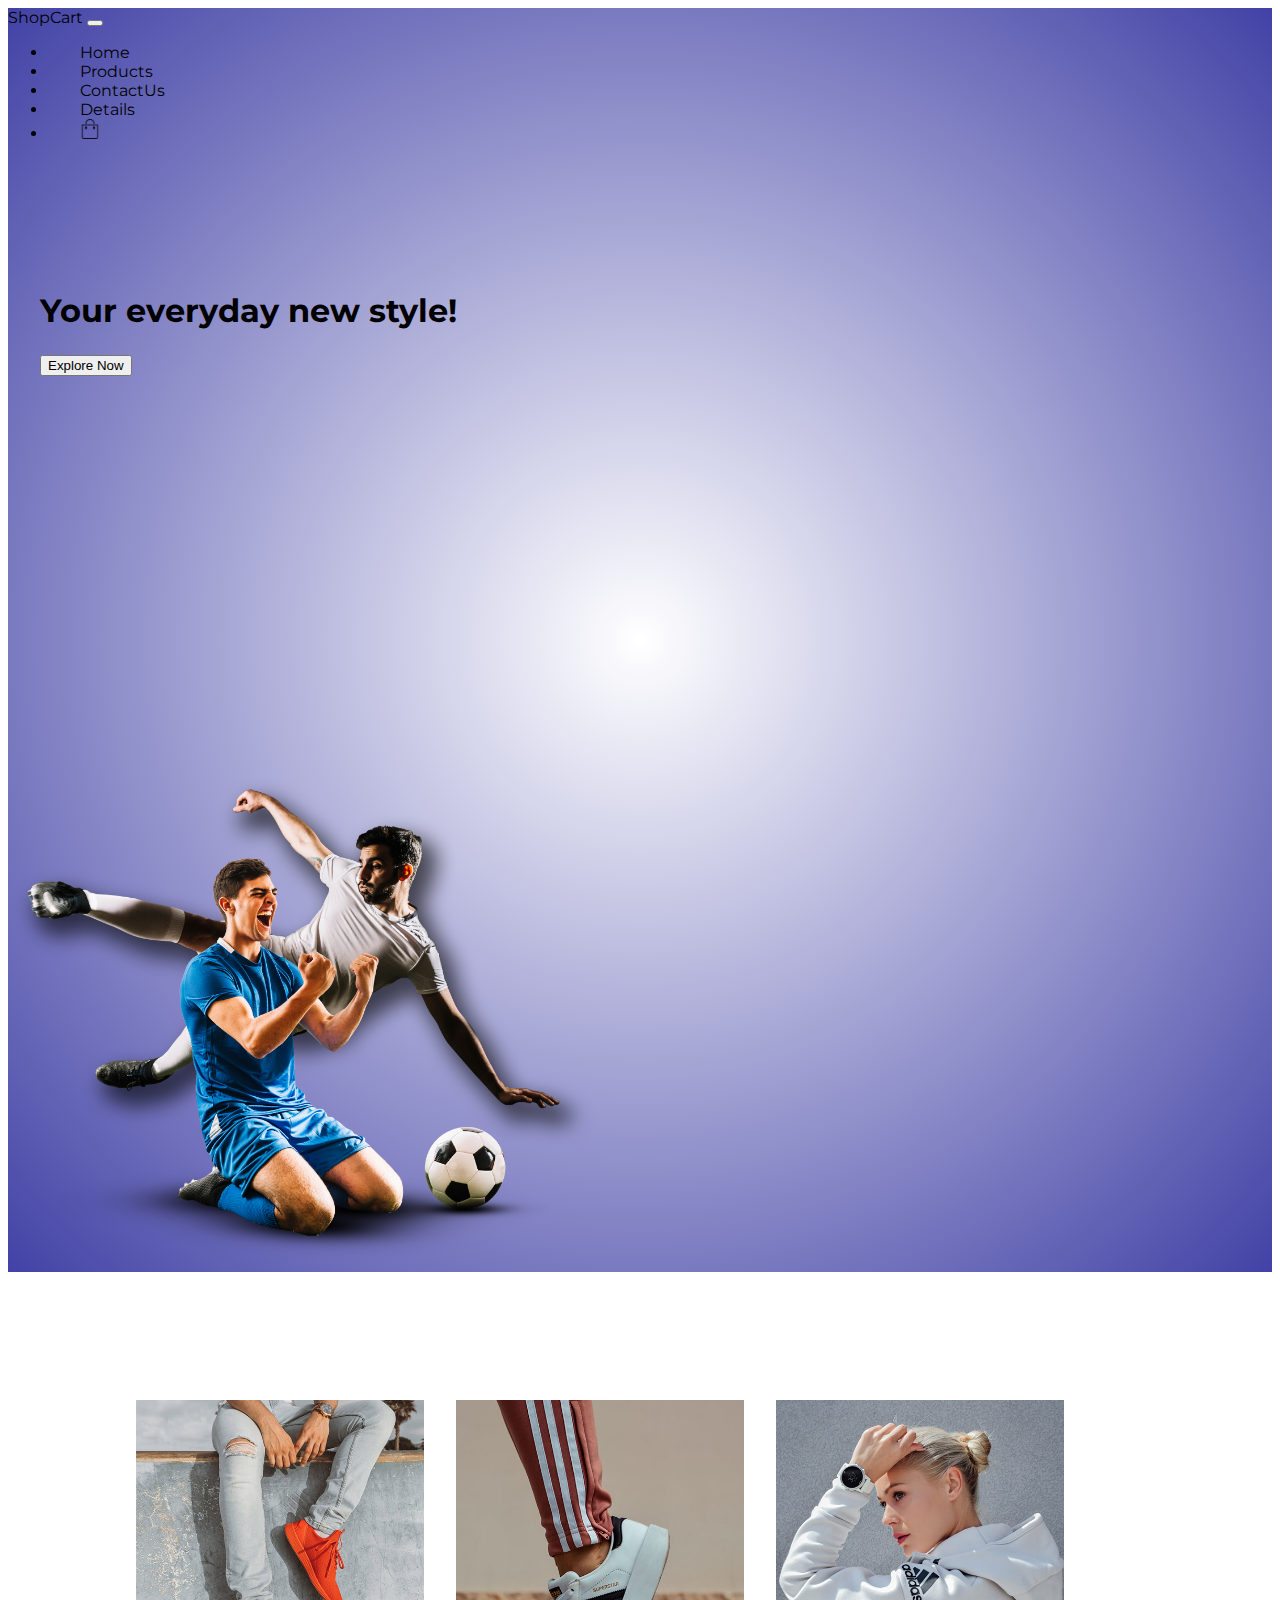
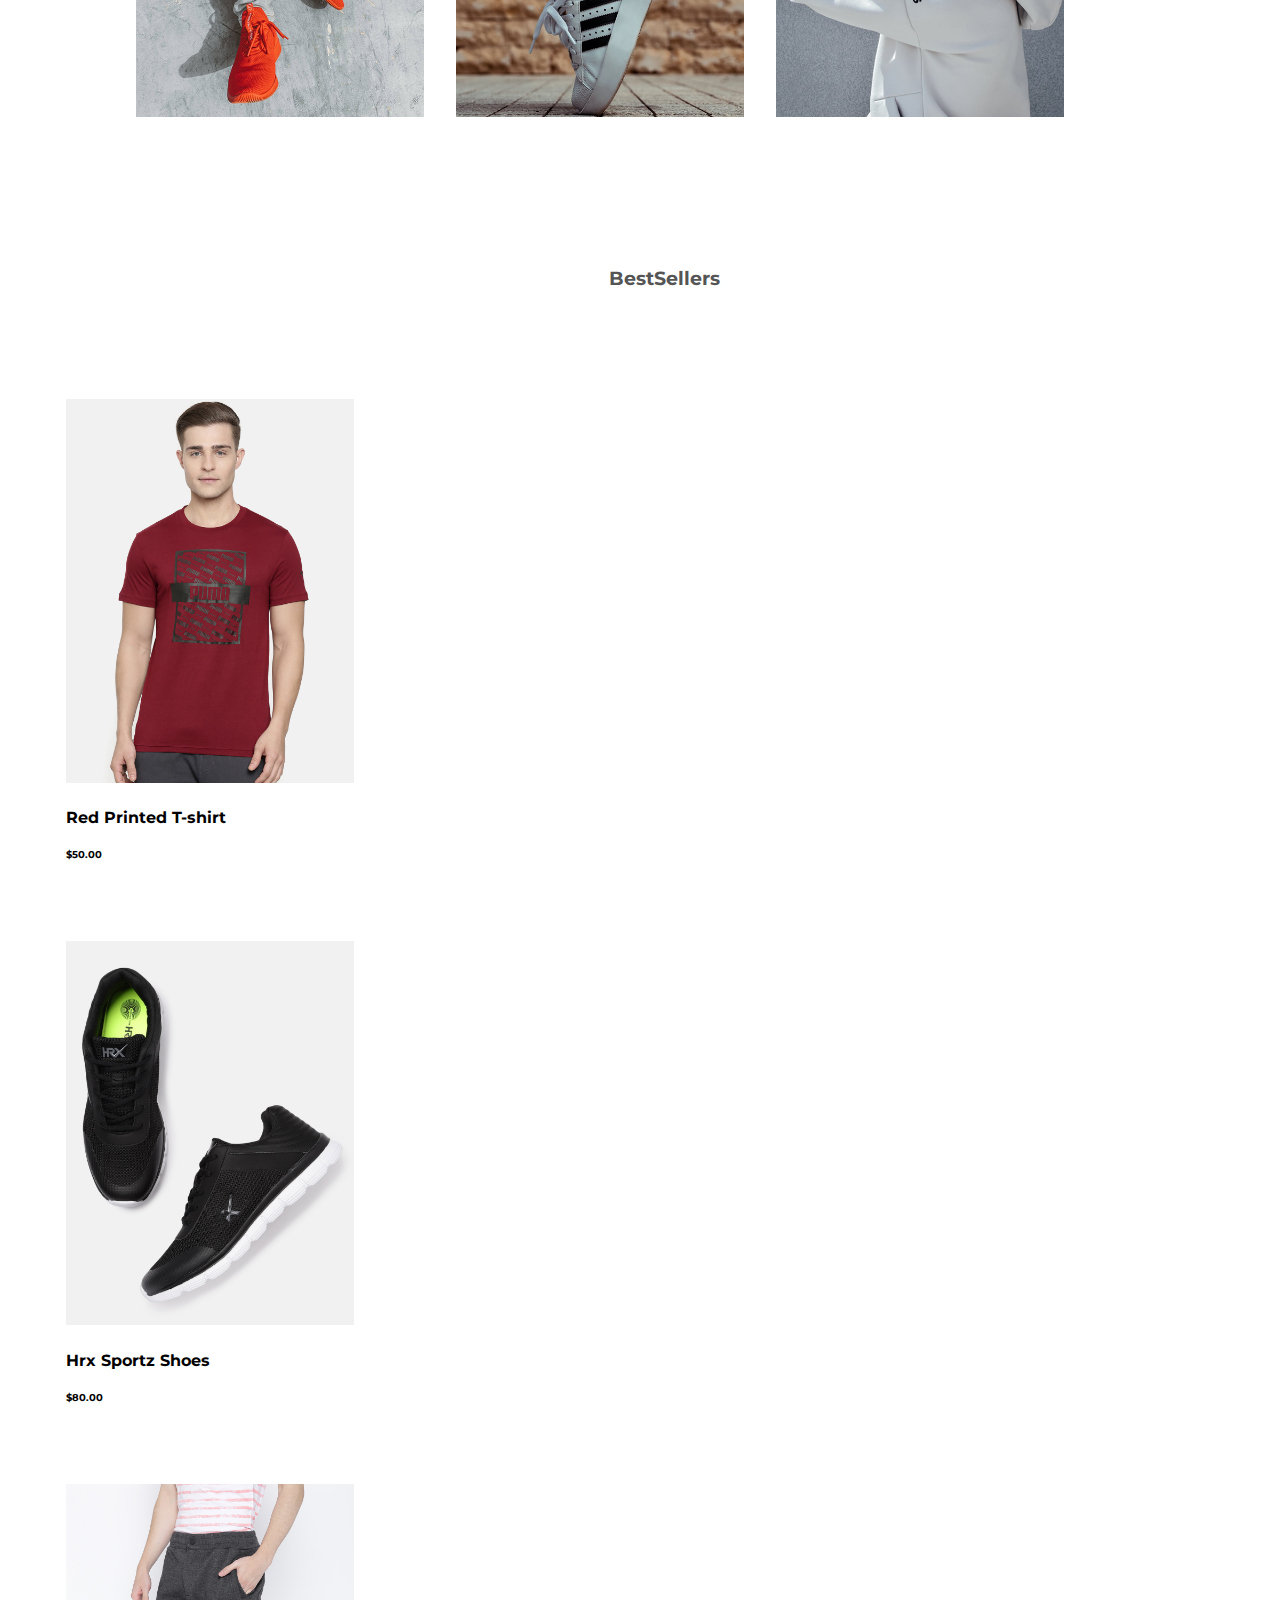
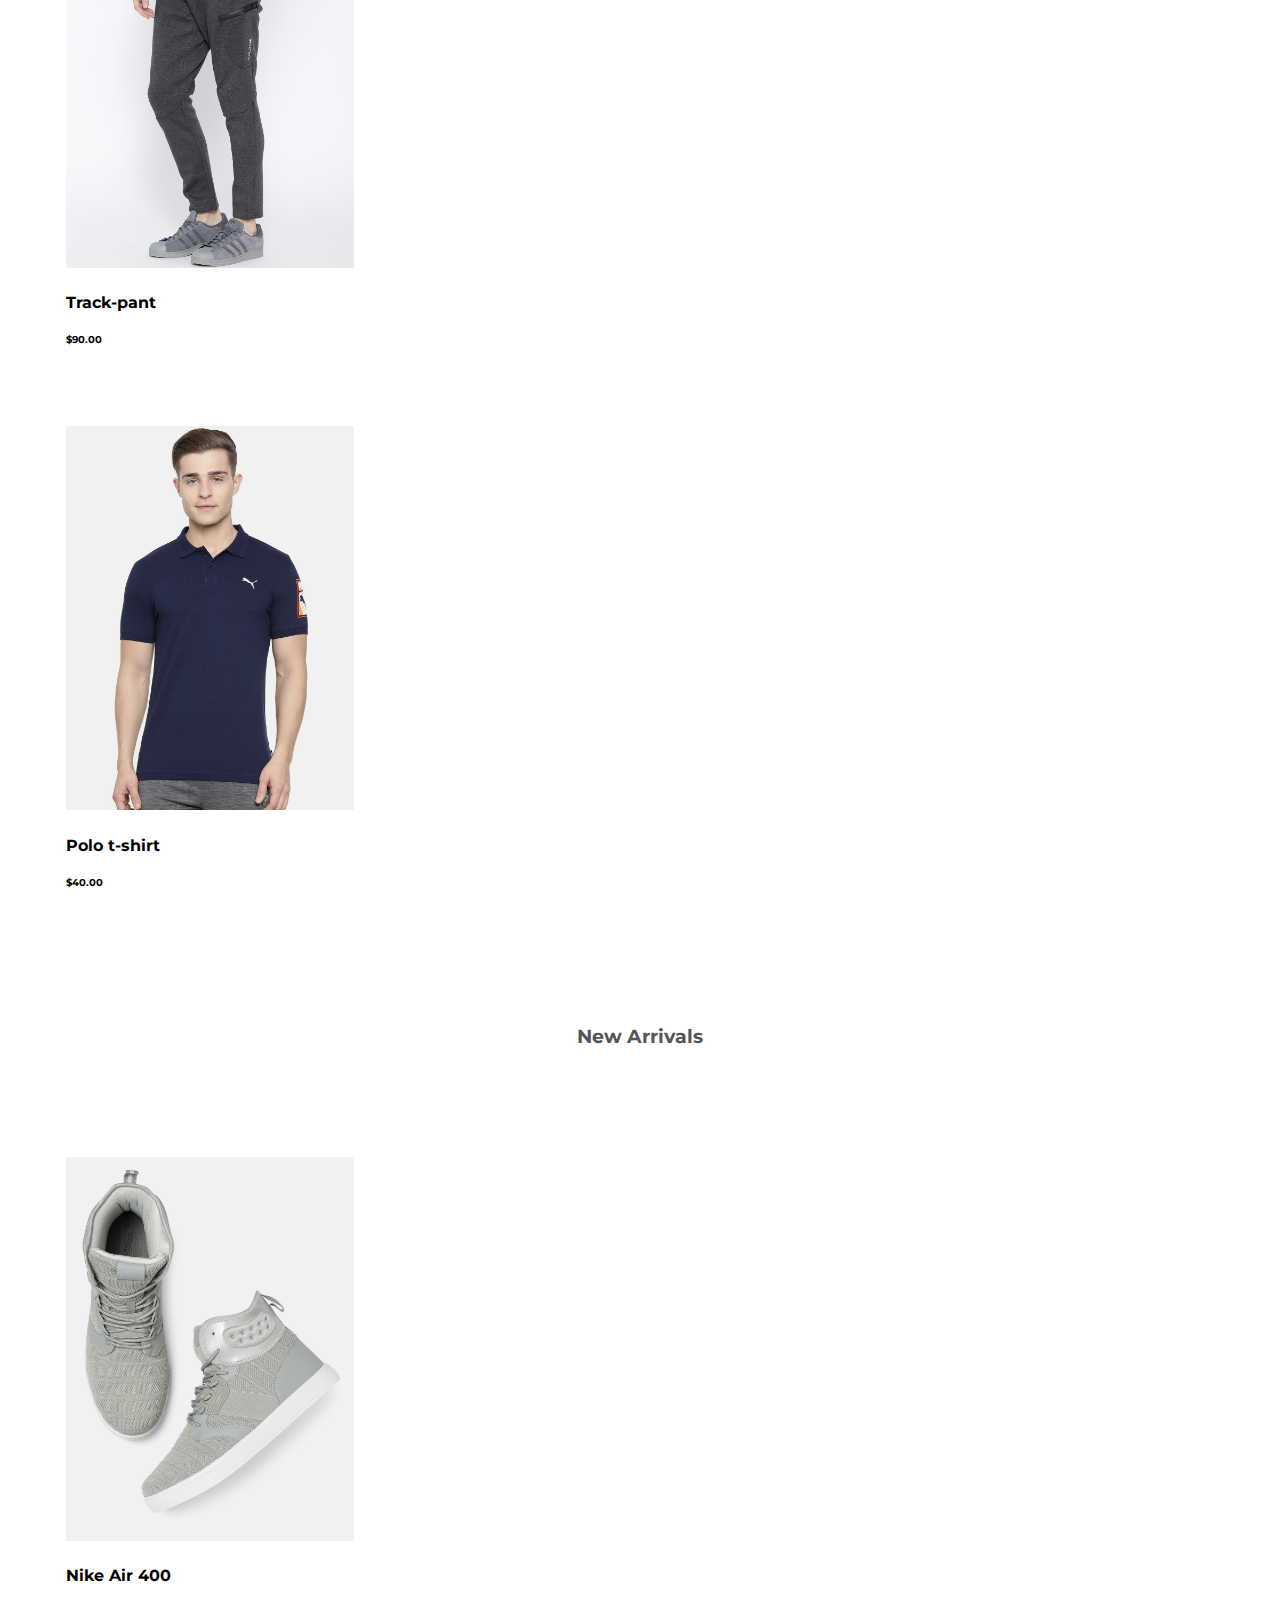
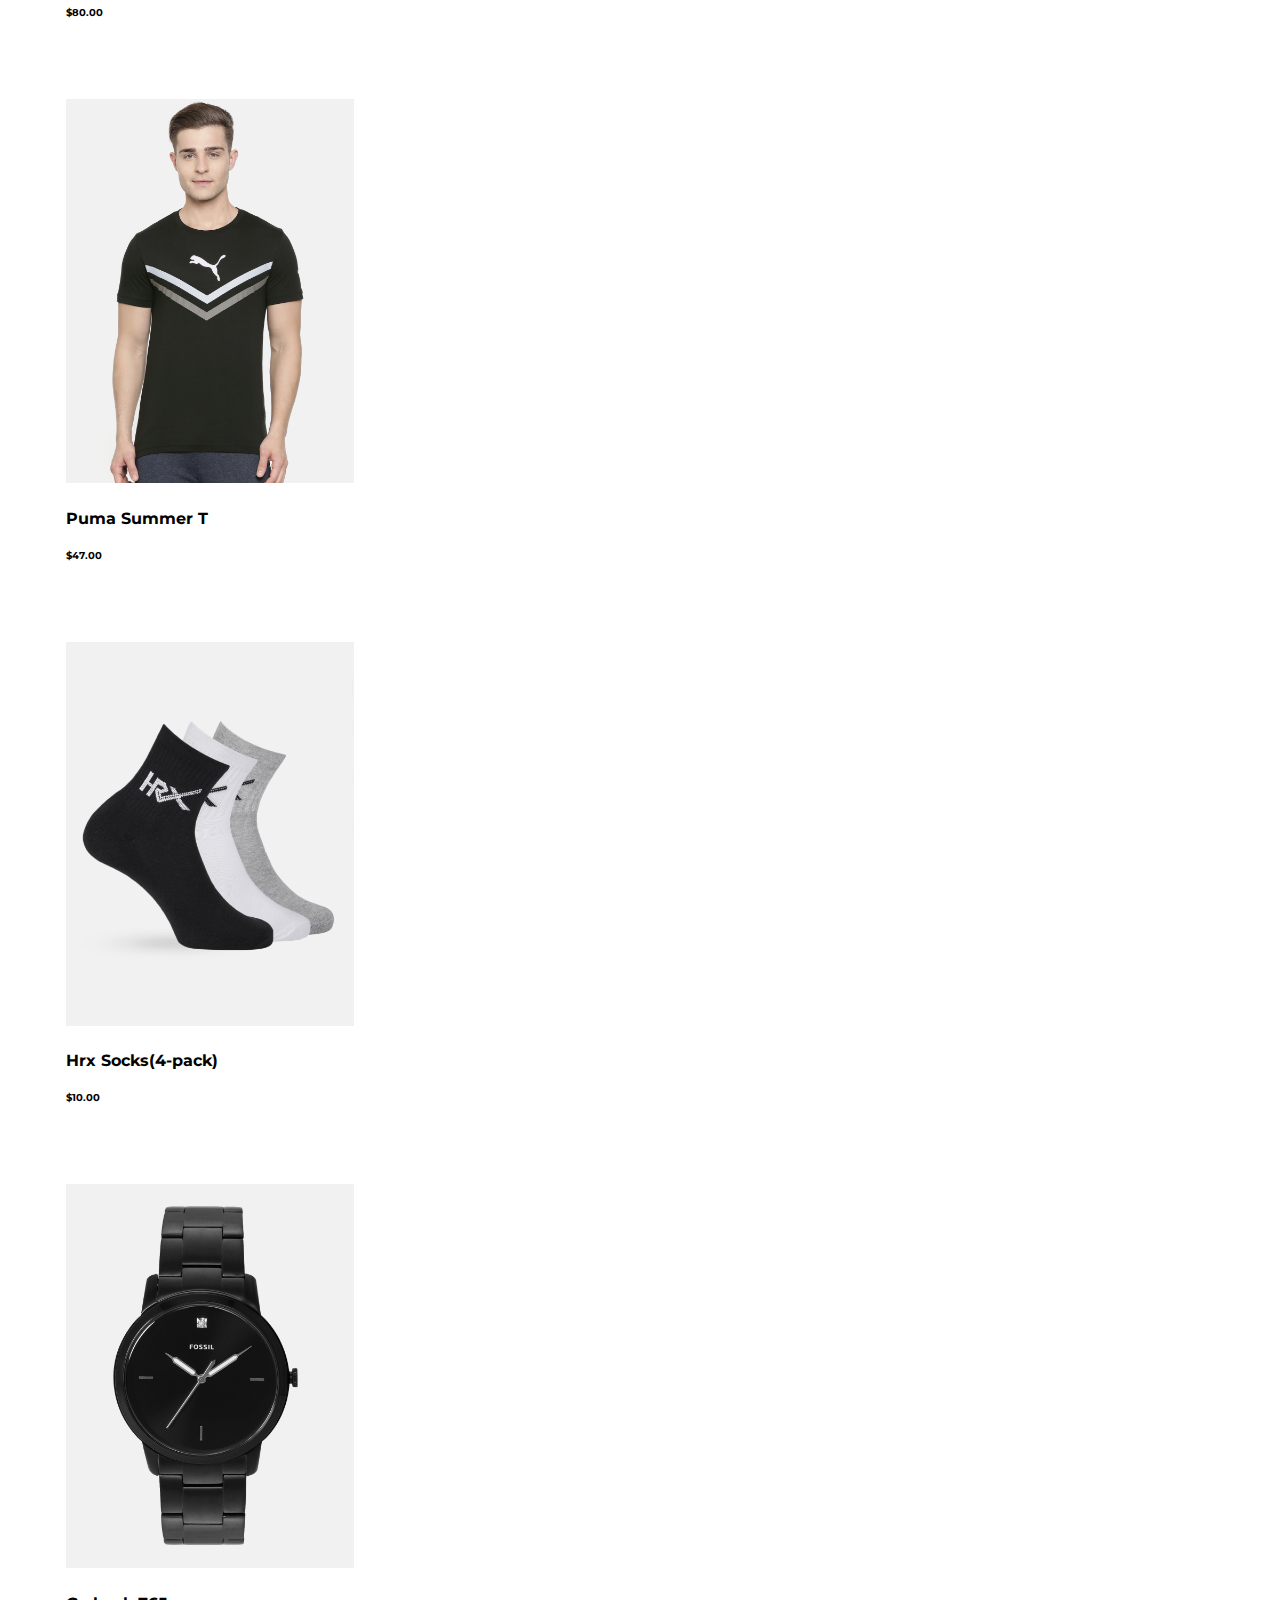
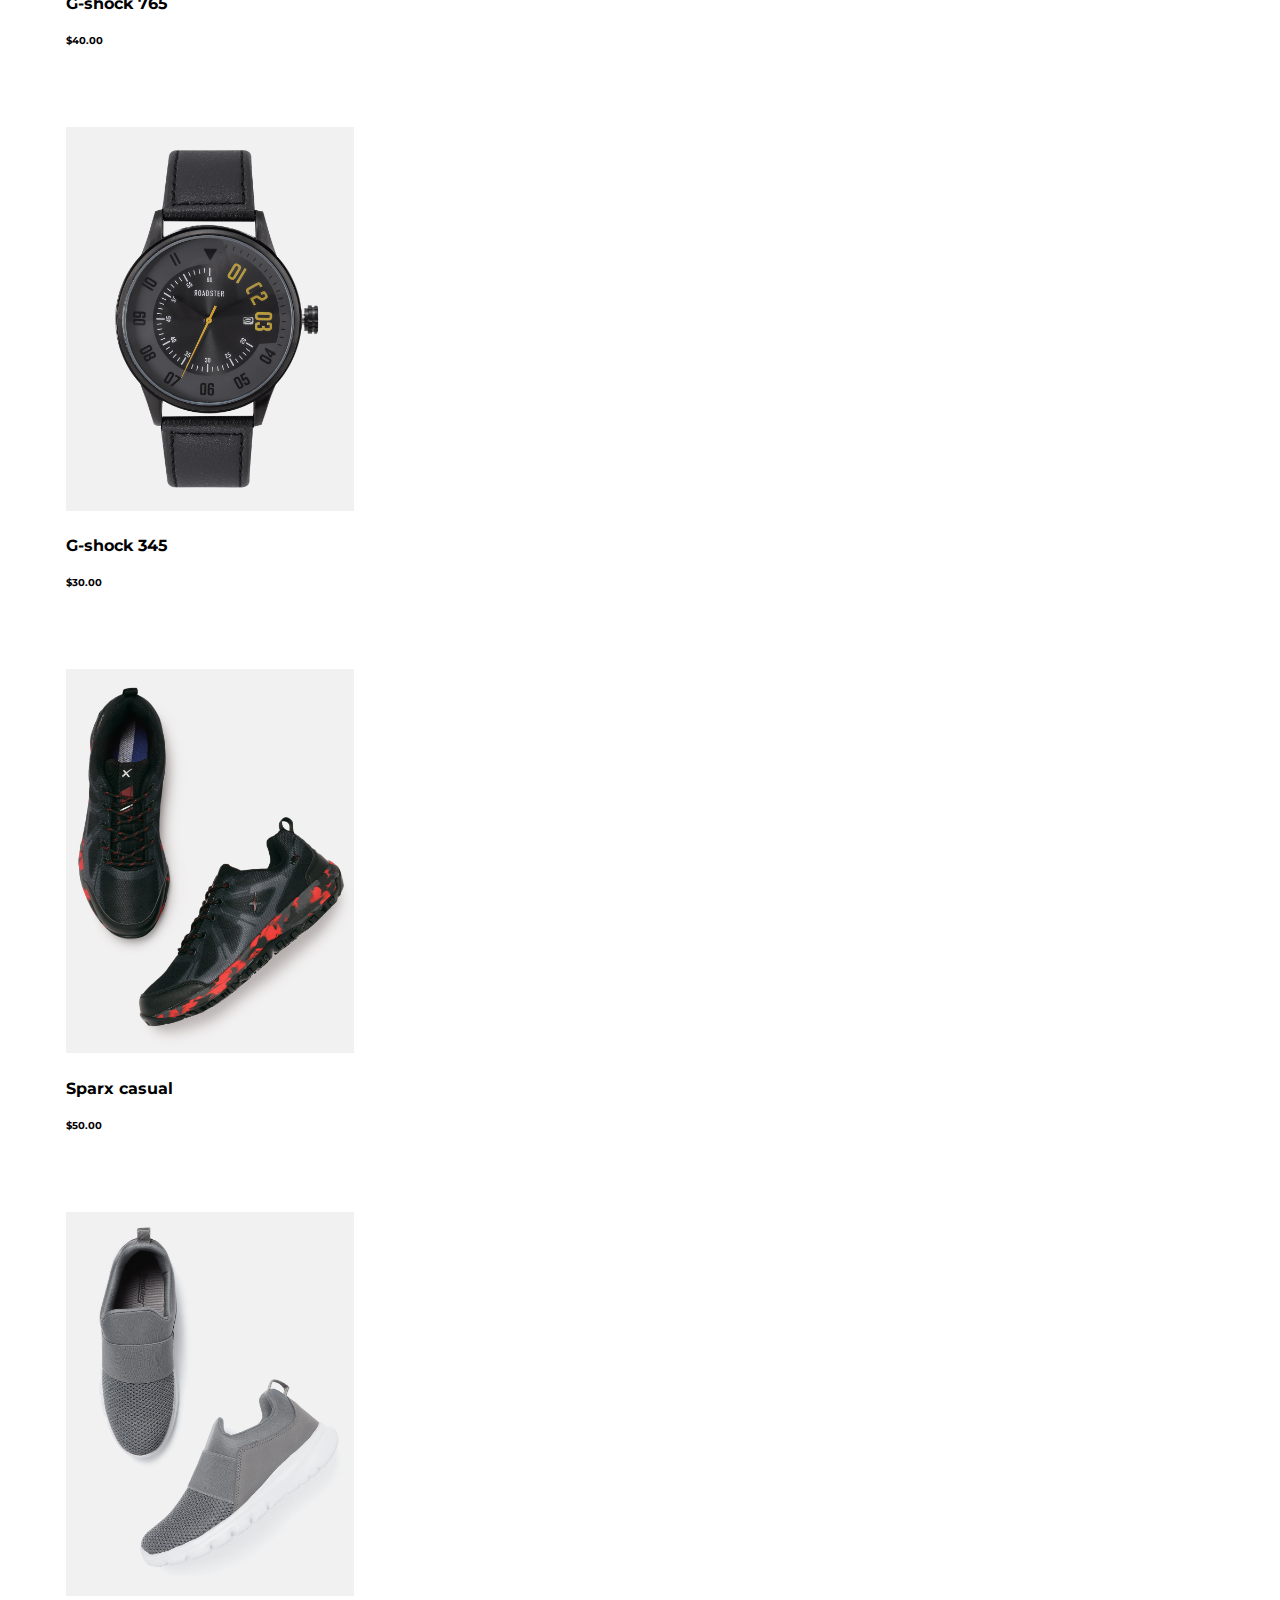
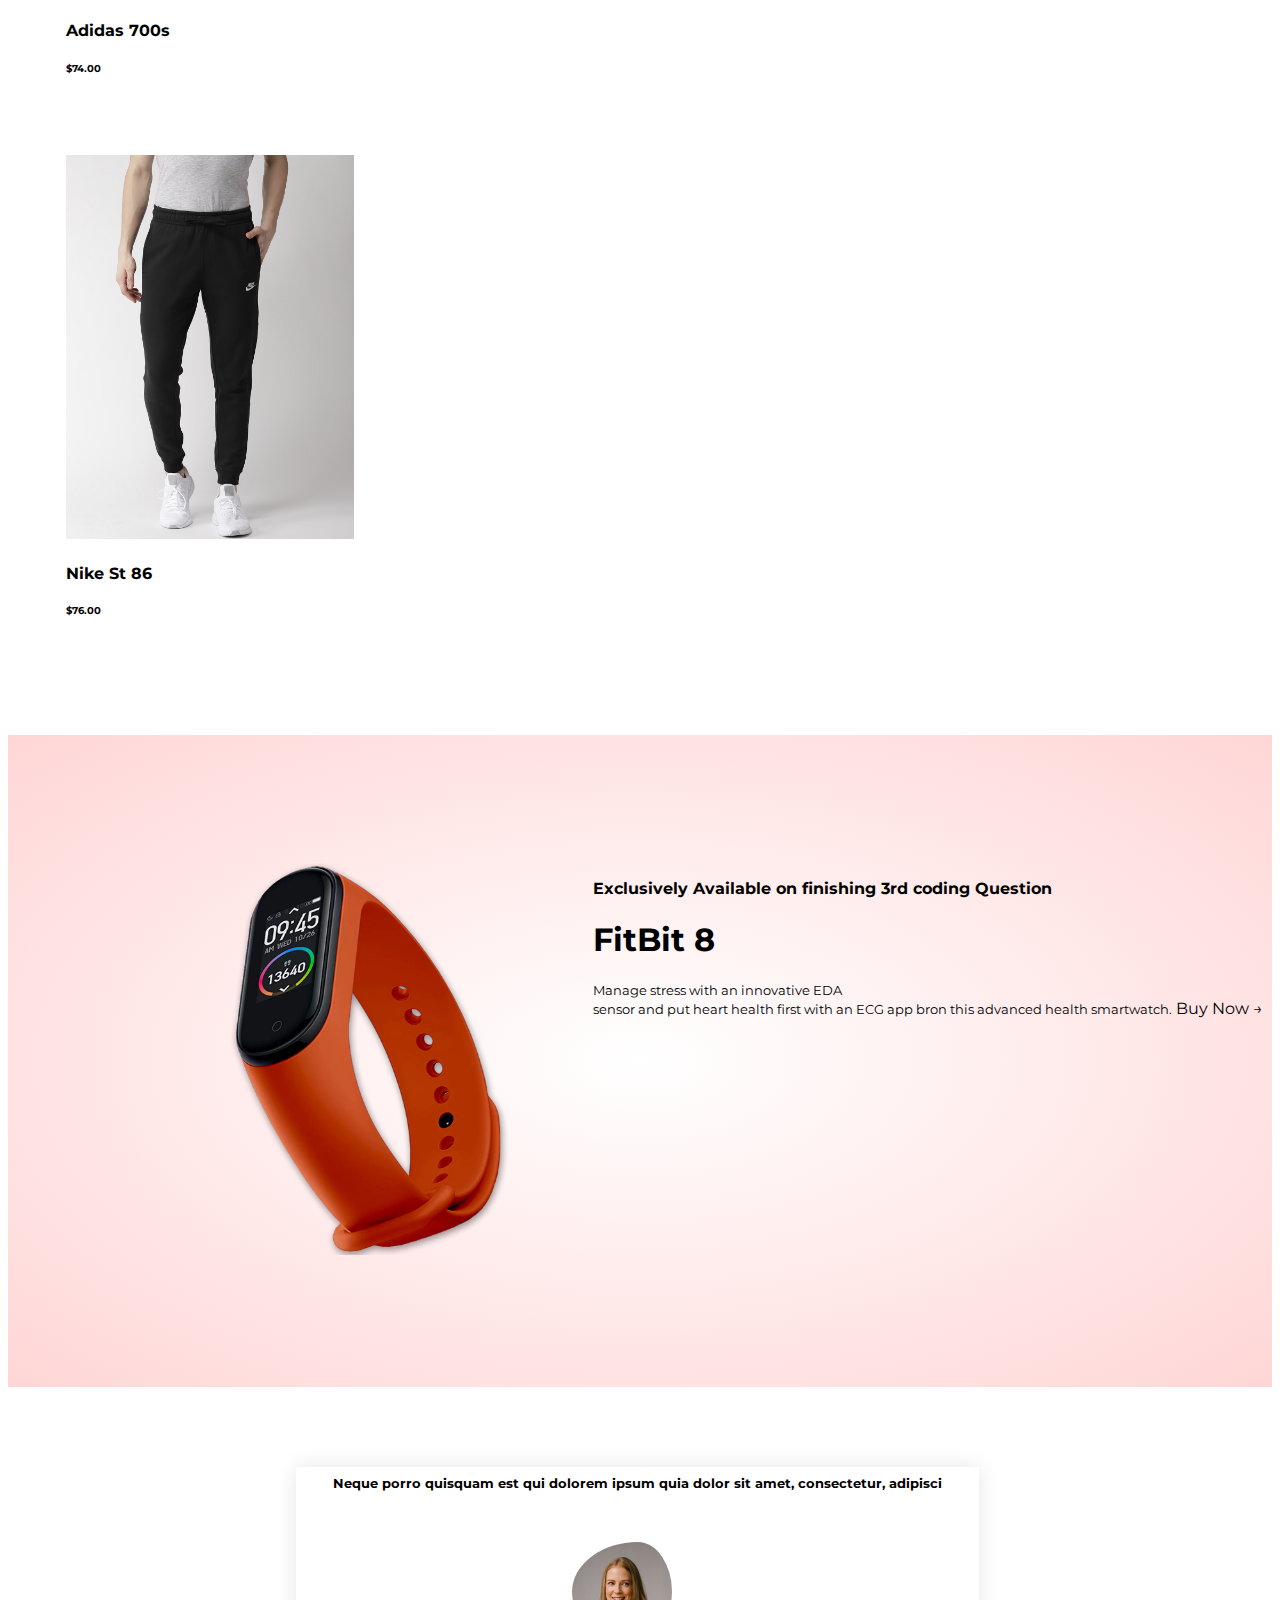
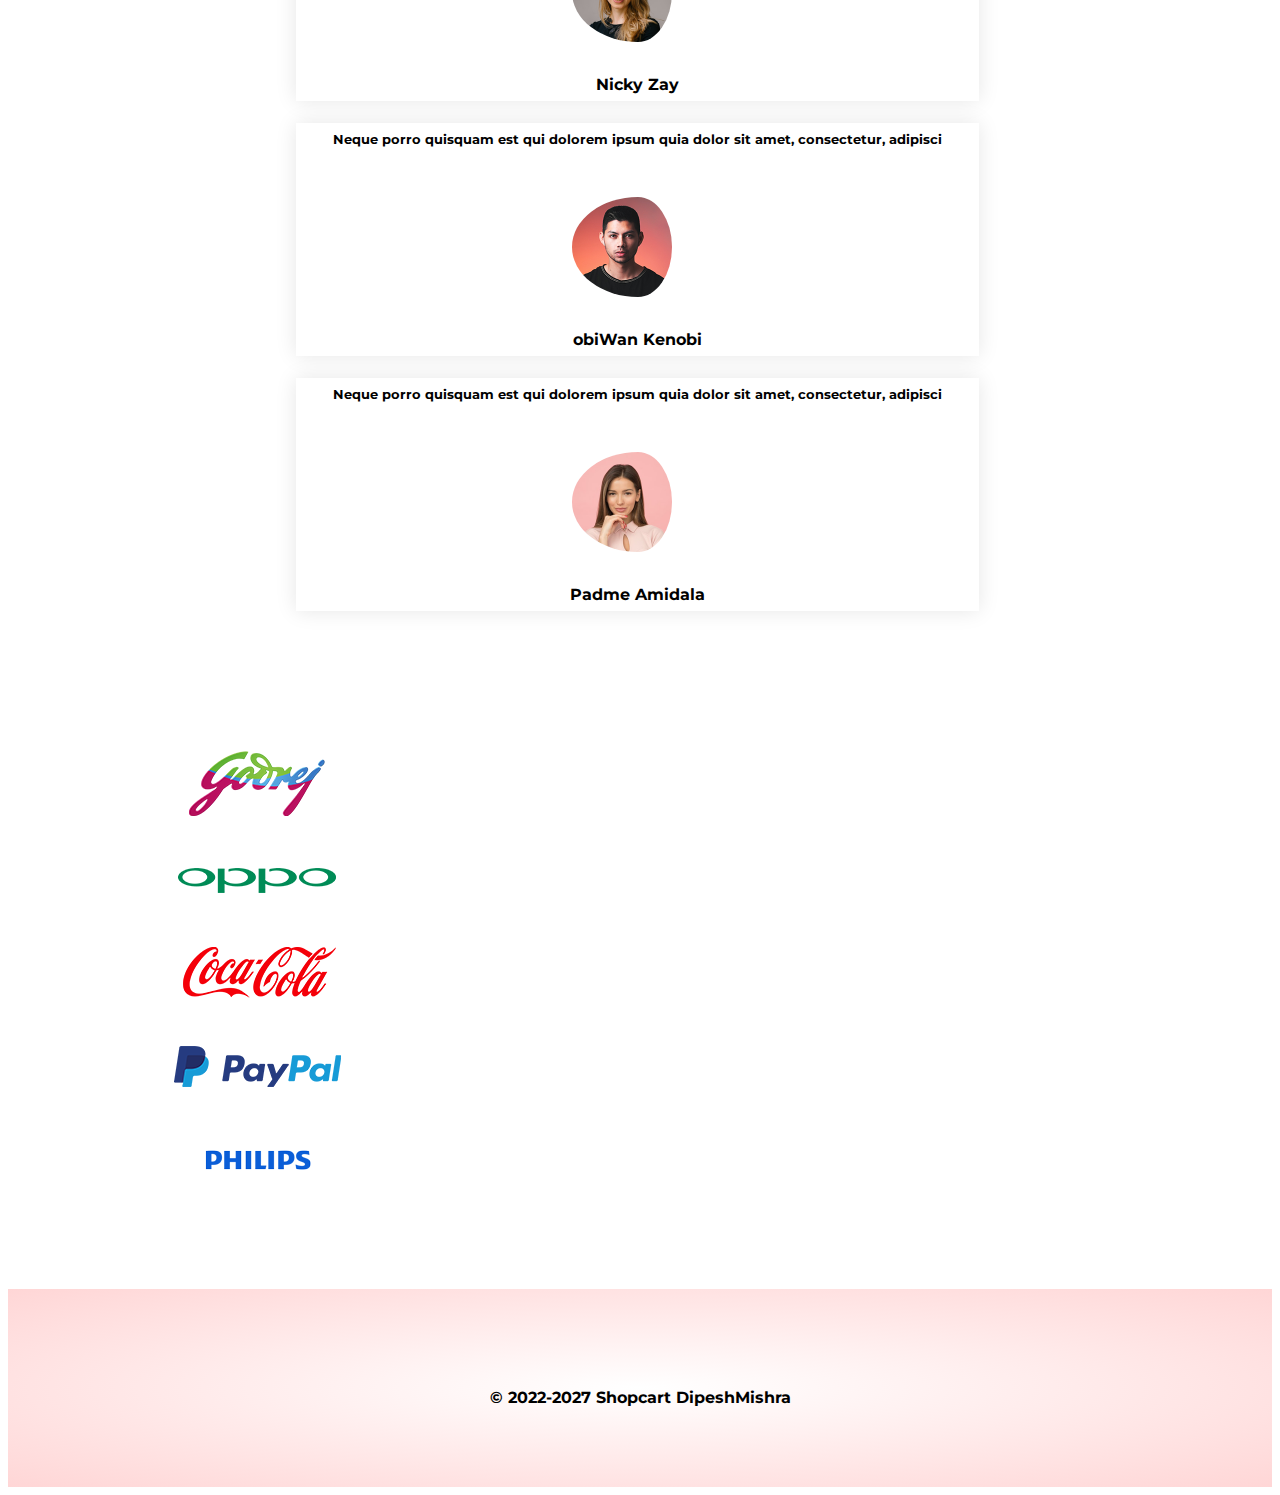
<file: index.html>
<!DOCTYPE html>
<html>

<head>
  <meta charset="utf-8">
  <title>ShopCart</title>
  <link href="https://cdn.jsdelivr.net/npm/bootstrap@5.2.0-beta1/dist/css/bootstrap.min.css" rel="stylesheet" integrity="sha384-0evHe/X+R7YkIZDRvuzKMRqM+OrBnVFBL6DOitfPri4tjfHxaWutUpFmBp4vmVor" crossorigin="anonymous">
  <link rel="preconnect" href="https://fonts.googleapis.com">
  <link rel="preconnect" href="https://fonts.gstatic.com" crossorigin>
  <link href="https://fonts.googleapis.com/css2?family=Merriweather+Sans:wght@300;400&family=Montserrat:ital,wght@0,300;0,400;0,700;0,900;1,600&family=Open+Sans:wght@300&family=Sacramento&display=swap" rel="stylesheet">
  <link rel="stylesheet" href="https://cdnjs.cloudflare.com/ajax/libs/font-awesome/6.1.1/css/all.min.css" integrity="sha512-KfkfwYDsLkIlwQp6LFnl8zNdLGxu9YAA1QvwINks4PhcElQSvqcyVLLD9aMhXd13uQjoXtEKNosOWaZqXgel0g==" crossorigin="anonymous" referrerpolicy="no-referrer" />
  <link rel="stylesheet" href="styles.css">
  <link rel="icon" href="images/favicon.ico">
</head>

<body>

  <section id="title" class="colored-section">
    <div class="container-fluid">
      <nav class="navbar navbar-expand-lg navbar-dark">
        <a class="navbar-brand " href=""><span class="navtitle">ShopCart</span></a>
        <button class="navbar-toggler  MenuItems menu-icon" type="button" data-bs-toggle="collapse" data-bs-target="#navbarTogglerDemo01" aria-controls="navbarTogglerDemo01" aria-expanded="false" aria-label="Toggle navigation">
          <span class="navbar-toggler-icon"></span>
        </button>
        <div class="collapse navbar-collapse" id="navbarTogglerDemo01">
          <ul class="navbar-nav ms-auto ">
            <li class="nav-item">
              <a class="nav-link" href="index.html">Home</a>
            </li>
            <li class="nav-item">
              <a class="nav-link" href="products.html">Products</a>
            </li>
            <li class="nav-item">
              <a class="nav-link" href="contact.html">ContactUs</a>
            </li>
            <li class="nav-item">
              <a class="nav-link" href="product-details.html">Details</a>
            </li>
            <li class="nav-item">
              <a class="nav-link" href="cart.html"><img src="images/cart.png" width="20px"></a>
            </li>
          </ul>
        </div>
      </nav>
      <div class="row">
        <div class="col-lg-6 ">
          <h1 class="big-h">Your everyday new style!<br>
            <button type="button" class="btn explore-buttons"><a href="#bestSeller">Explore Now </a></button>
          </h1>
        </div>
        <div class="col-lg-6">
          <img class="nav-img" src="images/image1.png" alt="">
        </div>
      </div>
    </div>
  </section>

  <!--__________________________________________________-recommended__________________________________________________- -->
<section id="recommended">
  <h3 class="title"> </h3>
  <div class="container">
      <div class="item">
        <img class="cat-img" src=" images/category-1.jpg" >
      </div>
      <div class="item">
        <img class="cat-img" src=" images/category-2.jpg" >
      </div>
      <div class="item">
        <img class="cat-img" src=" images/category-3.jpg" >
      </div>
    </div>
</section>
  <!-- __________________________________________________-bestSeller__________________________________________________- -->
  <section id="bestSeller">
    <h3 class="title">  BestSellers</h3>
<div class="row">
    <div class="item col-4 col-lg-6">
     <img class="cat-img" src="images/product-1.jpg" >
     <h4>Red Printed T-shirt</h4>
     <div class="rating">
       <i class="fa-solid fa-star"></i>
       <i class="fa-solid fa-star"></i>
       <i class="fa-solid fa-star"></i>
       <i class="fa-solid fa-star"></i>
       <i class="fa-thin fa-star"></i>
     </div>
     <p>$50.00</p>
   </div>
   <div class="item col-4 col-lg-6">
     <img class="cat-img" src="images/product-2.jpg" >
     <h4>Hrx Sportz Shoes</h4>
     <div class="rating">
       <i class="fa-solid fa-star"></i>
       <i class="fa-solid fa-star"></i>
       <i class="fa-solid fa-star"></i>
       <i class="fa-solid fa-star"></i>
       <i class="fa-thin fa-star"></i>
     </div>
     <p>$80.00</p>
   </div>
   <div class="item col-4 col-lg-6">
     <img class="cat-img" src="images/product-3.jpg" >
     <h4>Track-pant</h4>
     <div class="rating">
       <i class="fa-solid fa-star"></i>
       <i class="fa-solid fa-star"></i>
       <i class="fa-solid fa-star"></i>
       <i class="fa-duotone fa-star-sharp-half"></i>
       <i class="fa-thin fa-star"></i>
     </div>
     <p>$90.00</p>
   </div>
   <div class="item col-4 col-lg-6">
     <img class="cat-img" src="images/product-4.jpg" >
     <h4>Polo t-shirt</h4>
     <div class="rating">
       <i class="fa-solid fa-star"></i>
       <i class="fa-solid fa-star"></i>
       <i class="fa-solid fa-star"></i>
       <i class="fa-thin fa-star"></i>
       <i class="fa-thin fa-star"></i>
     </div>
     <p>$40.00</p>
   </div>
 </div>

    </section>
<!-- -new Arrivals -->
<section id="newArrivals">
  <div class="newArrivals">
    <h3 class="title">New Arrivals</h3>
    <div class="row">
        <div class="item col-4 col-lg-6">
         <img class="cat-img" src="images/product-5.jpg" >
         <h4>Nike Air 400</h4>
         <div class="rating">
           <i class="fa-solid fa-star"></i>
           <i class="fa-solid fa-star"></i>
           <i class="fa-solid fa-star"></i>
           <i class="fa-solid fa-star"></i>
           <i class="fa-solid fa-star"></i>
         </div>
         <p>$80.00</p>
       </div>
       <div class="item col-4 col-lg-6">
         <img class="cat-img" src="images/product-6.jpg" >
         <h4>Puma Summer T</h4>
         <div class="rating">
           <i class="fa-solid fa-star"></i>
           <i class="fa-solid fa-star"></i>
           <i class="fa-solid fa-star"></i>
           <i class="fa-solid fa-star"></i>
           <i class="fa-solid fa-star"></i>
         </div>
         <p>$47.00</p>
       </div>
       <div class="item col-4 col-lg-6">
         <img class="cat-img" src="images/product-7.jpg" >
         <h4>Hrx Socks(4-pack)</h4>
         <div class="rating">
           <i class="fa-solid fa-star"></i>
           <i class="fa-solid fa-star"></i>
           <i class="fa-duotone fa-star-sharp-half"></i>
           <i class="fa-thin fa-star"></i>
           <i class="fa-thin fa-star"></i>
         </div>
         <p>$10.00</p>
       </div>
       <div class="item col-4 col-lg-6">
         <img class="cat-img" src="images/product-8.jpg" >
         <h4>G-shock 765</h4>
         <div class="rating">
           <i class="fa-solid fa-star"></i>
           <i class="fa-solid fa-star"></i>
           <i class="fa-solid fa-star"></i>
           <i class="fa-solid fa-star"></i>
           <i class="fa-solid fa-star"></i>
         </div>
         <p>$40.00</p>
       </div>
       <div class="item col-4 col-lg-6">
         <img class="cat-img" src="images/product-9.jpg" >
         <h4>G-shock 345</h4>
         <div class="rating">
           <i class="fa-solid fa-star"></i>
           <i class="fa-solid fa-star"></i>
           <i class="fa-solid fa-star"></i>
           <i class="fa-thin fa-star"></i>
           <i class="fa-thin fa-star"></i>
         </div>
         <p>$30.00</p>
       </div>
       <div class="item col-4 col-lg-6">
         <img class="cat-img" src="images/product-10.jpg" >
         <h4>Sparx casual</h4>
         <div class="rating">
           <i class="fa-solid fa-star"></i>
           <i class="fa-solid fa-star"></i>
           <i class="fa-solid fa-star"></i>
           <i class="fa-thin fa-star"></i>
           <i class="fa-thin fa-star"></i>
         </div>
         <p>$50.00</p>
       </div>
       <div class="item col-4 col-lg-6">
         <img class="cat-img" src="images/product-11.jpg" >
         <h4>Adidas 700s</h4>
         <div class="rating">
           <i class="fa-solid fa-star"></i>
           <i class="fa-solid fa-star"></i>
           <i class="fa-solid fa-star"></i>
           <i class="fa-thin fa-star"></i>
           <i class="fa-thin fa-star"></i>
         </div>
         <p>$74.00</p>
       </div>
       <div class="item col-4 col-lg-6">
         <img class="cat-img" src="images/product-12.jpg" >
         <h4>Nike St 86</h4>
         <div class="rating">
           <i class="fa-solid fa-star"></i>
           <i class="fa-solid fa-star"></i>
           <i class="fa-solid fa-star"></i>
           <i class="fa-solid fa-star"></i>
           <i class="fa-thin fa-star"></i>
         </div>
         <p>$76.00</p>
       </div>

     </div>
  </div>

</section>
  <!-- ___________________________________________________offers__________________________________________________________ -->
  <div class="offer">
        <div class="container">

              <div class="item1 offer-col">
                <img src="images/exclusive.png" class="offer-img">
              </div>
              <div class="item2 offer-dis">
                <p>Exclusively Available on finishing 3rd coding Question </p>
                <h1>FitBit 8</h1>
                <small>Manage stress with an innovative EDA <br>sensor and put heart health first with an ECG app bron this advanced health smartwatch.</small>
                <a href="#" class='btn'>Buy Now &#8594;</a>

        </div>
          </div>
          </div>
<!--  tstimonial-->
<section id="testimonial">
  <div class="testimonial">
  <div class="small-container">
    <div class="row">
        <div class="col-lg-4">
          <i class="fa-solid fa-quote-left"></i>
          <h5>Neque porro quisquam est qui dolorem ipsum quia dolor sit amet, consectetur, adipisci </h5>
         <div class="rating">
           <i class="fa-solid fa-star"></i>
           <i class="fa-solid fa-star"></i>
           <i class="fa-solid fa-star"></i>
           <i class="fa-solid fa-star"></i>
           <i class="fa-solid fa-star"></i>
         </div>
         <img class="cat-img" src="images/user-1.png" >
         <p>Nicky Zay</p>
       </div>
       <div class="  col-lg-4">
         <i class="fa-solid fa-quote-left"></i>
         <h5>Neque porro quisquam est qui dolorem ipsum quia dolor sit amet, consectetur, adipisci </h5>
        <div class="rating">
          <i class="fa-solid fa-star"></i>
          <i class="fa-solid fa-star"></i>
          <i class="fa-solid fa-star"></i>
          <i class="fa-solid fa-star"></i>
          <i class="fa-solid fa-star"></i>
        </div>
        <img class="cat-img" src="images/user-2.png" >
        <p>obiWan Kenobi</p>
      </div>
      <div class=" col-lg-4">
        <i class="fa-solid fa-quote-left"></i>
        <h5>Neque porro quisquam est qui dolorem ipsum quia dolor sit amet, consectetur, adipisci </h5>
       <div class="rating">
         <i class="fa-solid fa-star"></i>
         <i class="fa-solid fa-star"></i>
         <i class="fa-solid fa-star"></i>
         <i class="fa-solid fa-star"></i>
         <i class="fa-solid fa-star"></i>
       </div>
       <img class="cat-img" src="images/user-3.png" >
       <p>Padme Amidala</p>
     </div>
         </div>
      </div>
      </section>
<!-- brands -->
<section id="brands">
  <div class="brands">
      <div class="row">
          <div class="col-2">
             <img src="images/logo-godrej.png">
          </div>
          <div class="col-2">
             <img src="images/logo-oppo.png">
          </div>
          <div class="col-2">
             <img src="images/logo-coca-cola.png">
          </div>
          <div class="col-2">
             <img src="images/logo-paypal.png">
          </div>
          <div class="col-2">
             <img src="images/logo-philips.png">
          </div>

      </div>
  </div>
</section>
<!-- footer -->
<footer id="footer" class="white-section">
  <i class="fa-brands fa-twitter footer-icons"></i>
  <i class="fa-brands fa-facebook footer-icons"></i>
  <i class="fa-brands fa-instagram footer-icons"></i>
  <i class="fa-solid fa-envelope footer-icons"></i>
  <p>© 2022-2027 Shopcart
    DipeshMishra
  </p>
</footer>
    <script src="index.js" charset="utf-8"></script>
</body>

</html>
</file>
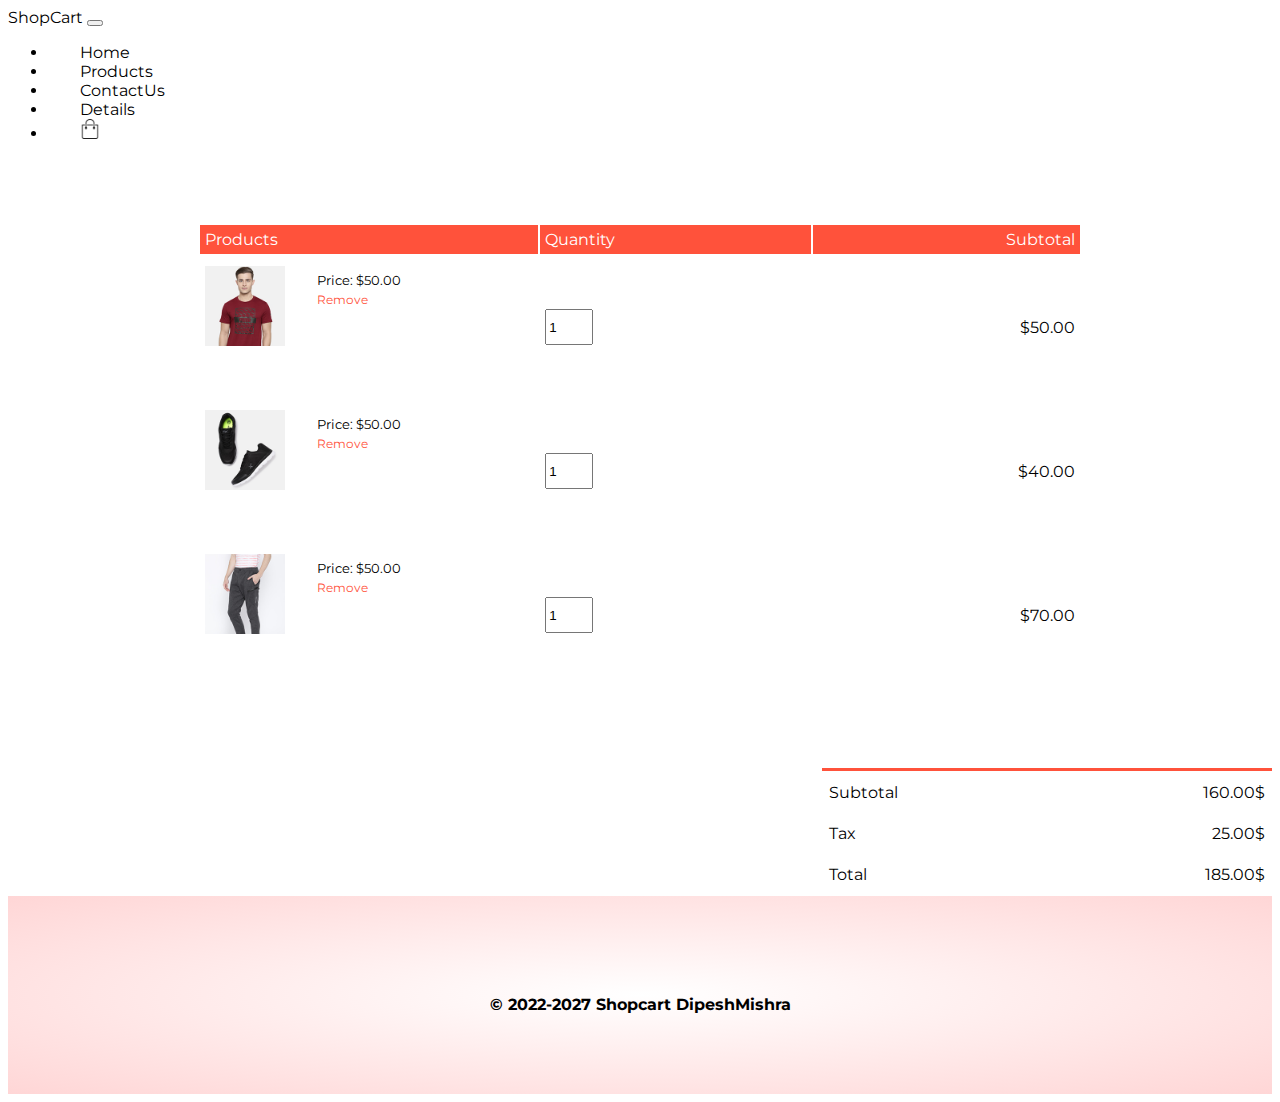
<file: cart.html>
<!DOCTYPE html>
<html>

<head>
  <meta charset="utf-8">
  <title>Product details|ShopCart</title>
  <link href="https://cdn.jsdelivr.net/npm/bootstrap@5.2.0-beta1/dist/css/bootstrap.min.css" rel="stylesheet" integrity="sha384-0evHe/X+R7YkIZDRvuzKMRqM+OrBnVFBL6DOitfPri4tjfHxaWutUpFmBp4vmVor" crossorigin="anonymous">
  <link rel="preconnect" href="https://fonts.googleapis.com">
  <link rel="preconnect" href="https://fonts.gstatic.com" crossorigin>
  <link href="https://fonts.googleapis.com/css2?family=Merriweather+Sans:wght@300;400&family=Montserrat:ital,wght@0,300;0,400;0,700;0,900;1,600&family=Open+Sans:wght@300&family=Sacramento&display=swap" rel="stylesheet">
  <link rel="stylesheet" href="https://cdnjs.cloudflare.com/ajax/libs/font-awesome/6.1.1/css/all.min.css" integrity="sha512-KfkfwYDsLkIlwQp6LFnl8zNdLGxu9YAA1QvwINks4PhcElQSvqcyVLLD9aMhXd13uQjoXtEKNosOWaZqXgel0g==" crossorigin="anonymous" referrerpolicy="no-referrer" />
  <link rel="stylesheet" href="styles.css">
    <link rel="icon" href="images/favicon.ico">
</head>

<body>
  <section id="title">
    <div class="container-fluid product-bar">
      <nav class="navbar navbar-expand-lg navbar-dark">
        <a class="navbar-brand " href=""><span class="navtitle">ShopCart</span></a>
        <button class="navbar-toggler" type="button" data-bs-toggle="collapse" data-bs-target="#navbarTogglerDemo01" aria-controls="navbarTogglerDemo01" aria-expanded="false" aria-label="Toggle navigation">
          <span class="navbar-toggler-icon"></span>
        </button>
        <div class="collapse navbar-collapse" id="navbarTogglerDemo01">
          <ul class="navbar-nav ms-auto ">
            <li class="nav-item">
              <a class="nav-link" href="index.html">Home</a>
            </li>
            <li class="nav-item">
              <a class="nav-link" href="products.html">Products</a>
            </li>
            <li class="nav-item">
              <a class="nav-link" href="contact.html">ContactUs</a>
            </li>
            <li class="nav-item">
              <a class="nav-link" href="product-details.html">Details</a>
            </li>
            <li class="nav-item">
              <a class="nav-link" href="cart.html"><img src="images/cart.png" width="20px"></a>
            </li>
          </ul>
        </div>
      </nav>

    </div>
  </section>
<!-- cart items details -->
<div class="small-container cart-page">
  <table>
     <tr>
        <th>Products</th>
        <th>Quantity</th>
        <th>Subtotal</th>
     </tr>
     <tr>
       <td>
       <div class="card-info">
         <img src="images/buy-1.jpg" >
         <div class="card-detail">
           <p>Red Printed T shirt</p>
           <small>Price: $50.00</small><br>
           <a href="#">Remove</a>
         </div>
       </div>
       </td>

        <td><input type="number" value="1"></td>
        <td>$50.00</td>
     </tr>
     <tr>
       <td>
       <div class="card-info">
         <img src="images/buy-2.jpg" >
         <div class="card-detail">
           <p>Red Printed T shirt</p>
           <small>Price: $50.00</small><br>
           <a href="#">Remove</a>
         </div>
       </div>
       </td>

        <td><input type="number" value="1"></td>
        <td>$40.00</td>
     </tr>
     <tr>
       <td>
       <div class="card-info">
         <img src="images/buy-3.jpg" >
         <div class="card-detail">
           <p>Red Printed T shirt</p>
           <small>Price: $50.00</small><br>
           <a href="#">Remove</a>
         </div>
       </div>
       </td>

        <td><input type="number" value="1"></td>
        <td>$70.00</td>
     </tr>
  </table>
</div>
<div class="total-price">
   <table>
     <tr>
       <td>Subtotal</td>
       <td>160.00$</td>
     </tr>
     <tr>
       <td>Tax</td>
       <td>25.00$</td>
     </tr>
     <tr>
       <td>Total</td>
       <td>185.00$</td>
     </tr>
   </table>
</div>
<!-- footer -->
<footer id="footer" class="white-section">
  <i class="fa-brands fa-twitter footer-icons"></i>
  <i class="fa-brands fa-facebook footer-icons"></i>
  <i class="fa-brands fa-instagram footer-icons"></i>
  <i class="fa-solid fa-envelope footer-icons"></i>
  <p>© 2022-2027 Shopcart
    DipeshMishra
  </p>
</footer>
    <script src="index.js" charset="utf-8"></script>
    <script src="https://cdnjs.cloudflare.com/ajax/libs/jquery/3.6.0/jquery.min.js" integrity="sha512-894YE6QWD5I59HgZOGReFYm4dnWc1Qt5NtvYSaNcOP+u1T9qYdvdihz0PPSiiqn/+/3e7Jo4EaG7TubfWGUrMQ==" crossorigin="anonymous" referrerpolicy="no-referrer"></script>
</body>

</html>
</file>
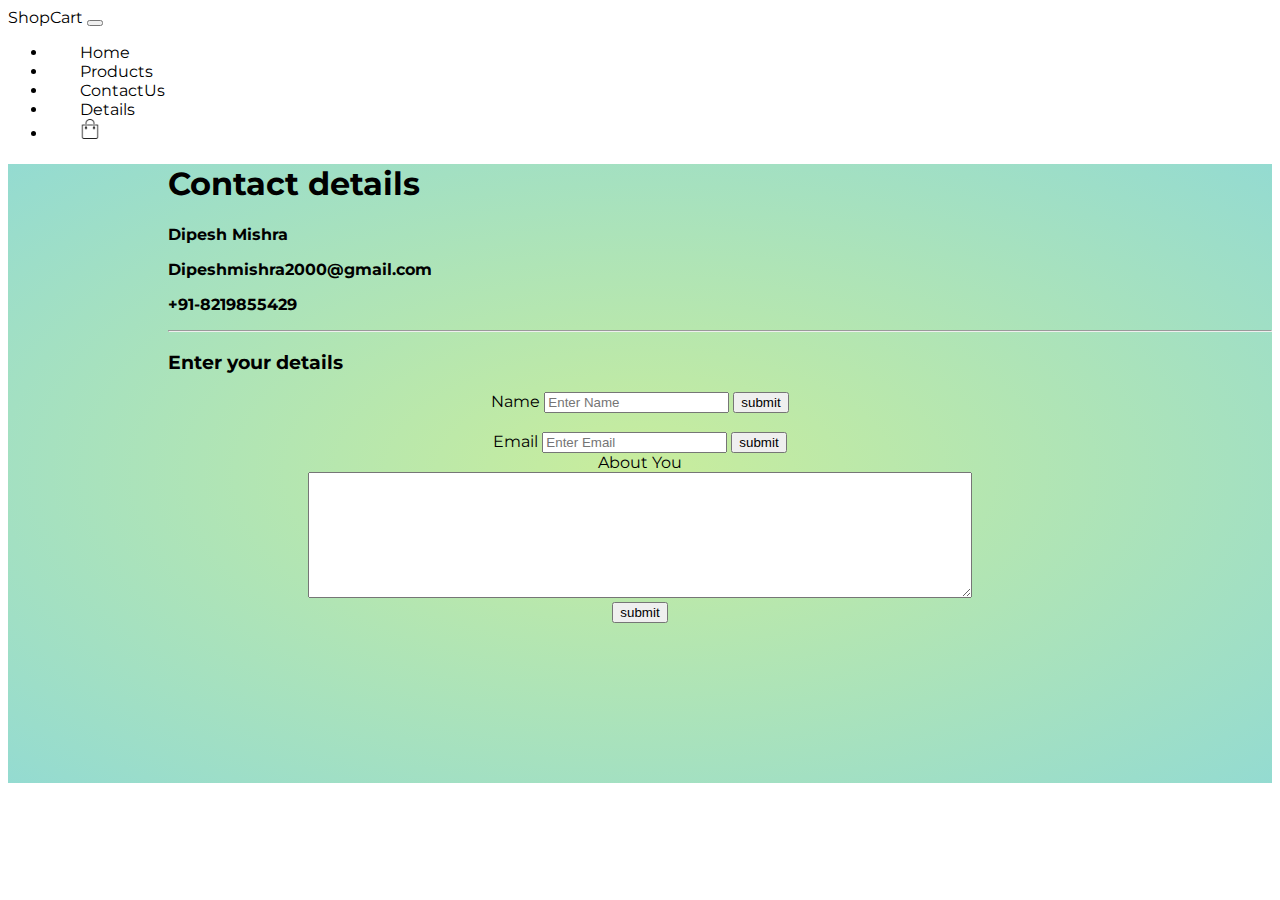
<file: contact.html>
<!DOCTYPE html>
<html>

<head>
<meta charset="utf-8">
<title>ContactUs\DipeshMishra</title>
<link href="https://cdn.jsdelivr.net/npm/bootstrap@5.2.0-beta1/dist/css/bootstrap.min.css" rel="stylesheet" integrity="sha384-0evHe/X+R7YkIZDRvuzKMRqM+OrBnVFBL6DOitfPri4tjfHxaWutUpFmBp4vmVor" crossorigin="anonymous">
<link rel="preconnect" href="https://fonts.googleapis.com">
<link rel="preconnect" href="https://fonts.gstatic.com" crossorigin>
<link href="https://fonts.googleapis.com/css2?family=Merriweather+Sans:wght@300;400&family=Montserrat:ital,wght@0,300;0,400;0,700;0,900;1,600&family=Open+Sans:wght@300&family=Sacramento&display=swap" rel="stylesheet">
<link rel="stylesheet" href="https://cdnjs.cloudflare.com/ajax/libs/font-awesome/6.1.1/css/all.min.css" integrity="sha512-KfkfwYDsLkIlwQp6LFnl8zNdLGxu9YAA1QvwINks4PhcElQSvqcyVLLD9aMhXd13uQjoXtEKNosOWaZqXgel0g==" crossorigin="anonymous" referrerpolicy="no-referrer" />
<link rel="stylesheet" href="styles.css">
  <link rel="icon" href="images/favicon.ico">
</head>

<body >
  <section id="title">
    <div class="container-fluid product-bar">
      <nav class="navbar navbar-expand-lg navbar-dark">
        <a class="navbar-brand " href=""><span class="navtitle">ShopCart</span></a>
        <button class="navbar-toggler" type="button" data-bs-toggle="collapse" data-bs-target="#navbarTogglerDemo01" aria-controls="navbarTogglerDemo01" aria-expanded="false" aria-label="Toggle navigation">
          <span class="navbar-toggler-icon"></span>
        </button>
        <div class="collapse navbar-collapse" id="navbarTogglerDemo01">
          <ul class="navbar-nav ms-auto ">
            <li class="nav-item">
              <a class="nav-link" href="index.html">Home</a>
            </li>
            <li class="nav-item">
              <a class="nav-link" href="products.html">Products</a>
            </li>
            <li class="nav-item">
              <a class="nav-link" href="contact.html">ContactUs</a>
            </li>
            <li class="nav-item">
              <a class="nav-link" href="product-details.html">Details</a>
            </li>
            <li class="nav-item">
              <a class="nav-link" href="cart.html"><img src="images/cart.png" width="20px"></a>
            </li>
          </ul>
        </div>
      </nav>

    </div>
  </section>
  <div class="contact">
    <div class="aboutMe">
      <h1>Contact details</h1>
      <p>Dipesh Mishra</p>
      <p>Dipeshmishra2000@gmail.com</p>
      <p>+91-8219855429</p><hr>
      <h3>Enter your details </h3>
    </div>

  <form class="" action="mailto:Dipeshmishra2000@gmail.com" method="post">
    <label for="name">Name</label>
    <input type="text" placeholder="Enter Name" name="name" value="">
    <input type="submit" value="submit"><br><br>
    <label for="email">Email</label>
    <input type="email" placeholder="Enter Email" value="">
    <input type="submit" value="submit"><br>
    <label class="aboutYou" for="textarea">About You</label><br>
    <textarea name="YourText" rows="8" cols="80"></textarea><br>
    <input type="submit" value="submit">
  </form>
</div>
</body>
</html>
</file>
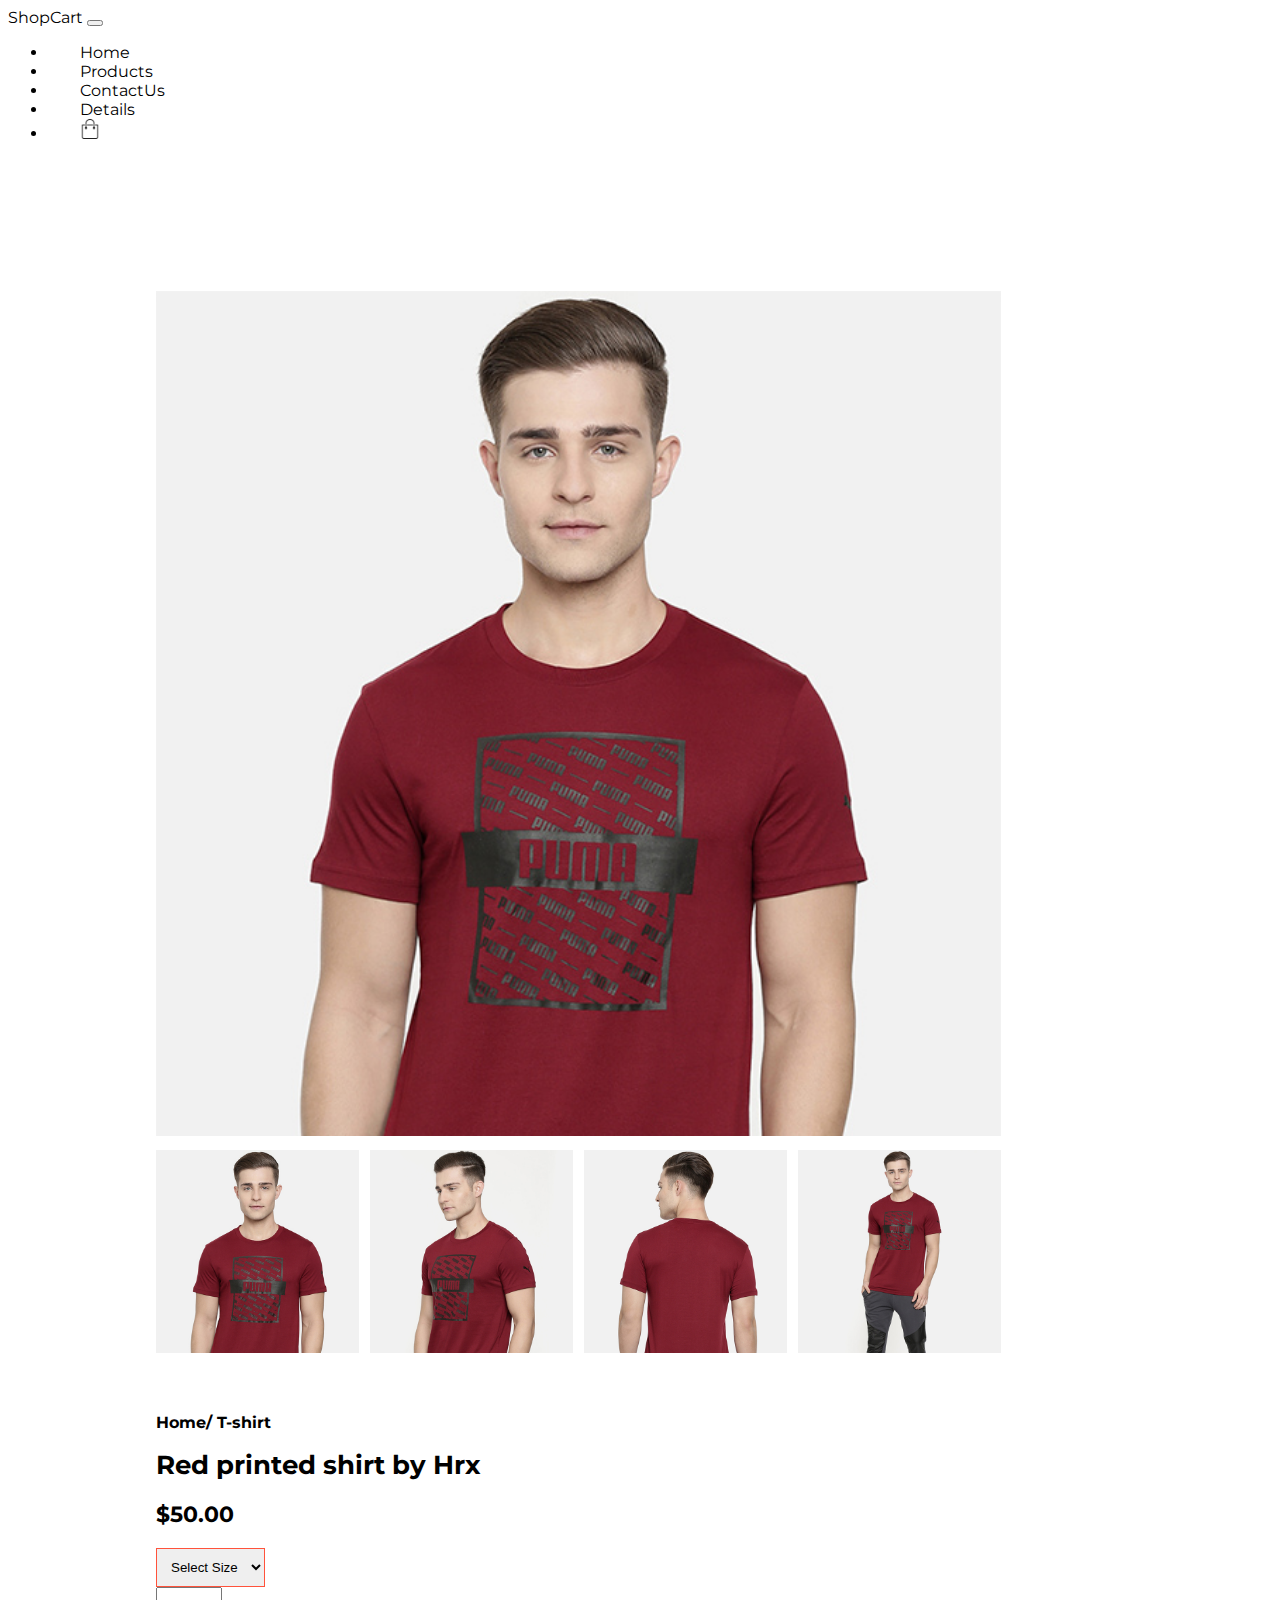
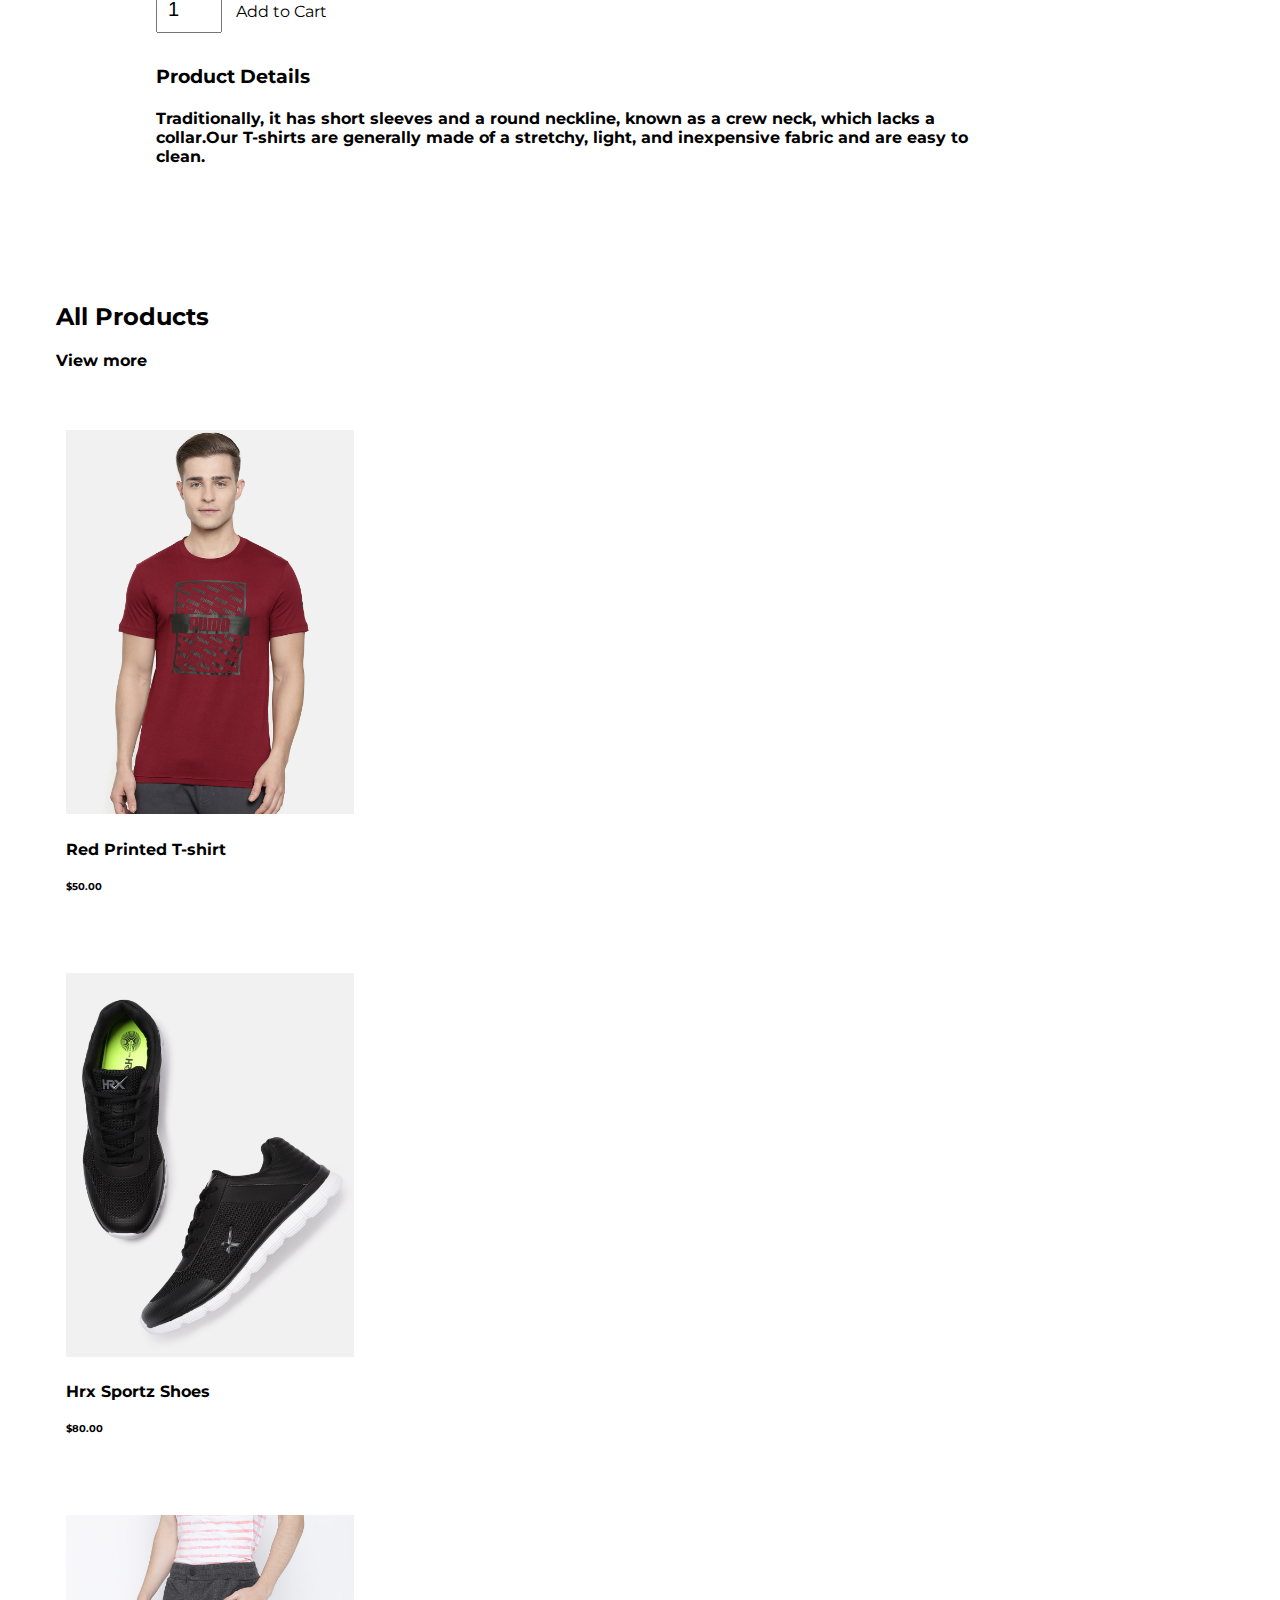
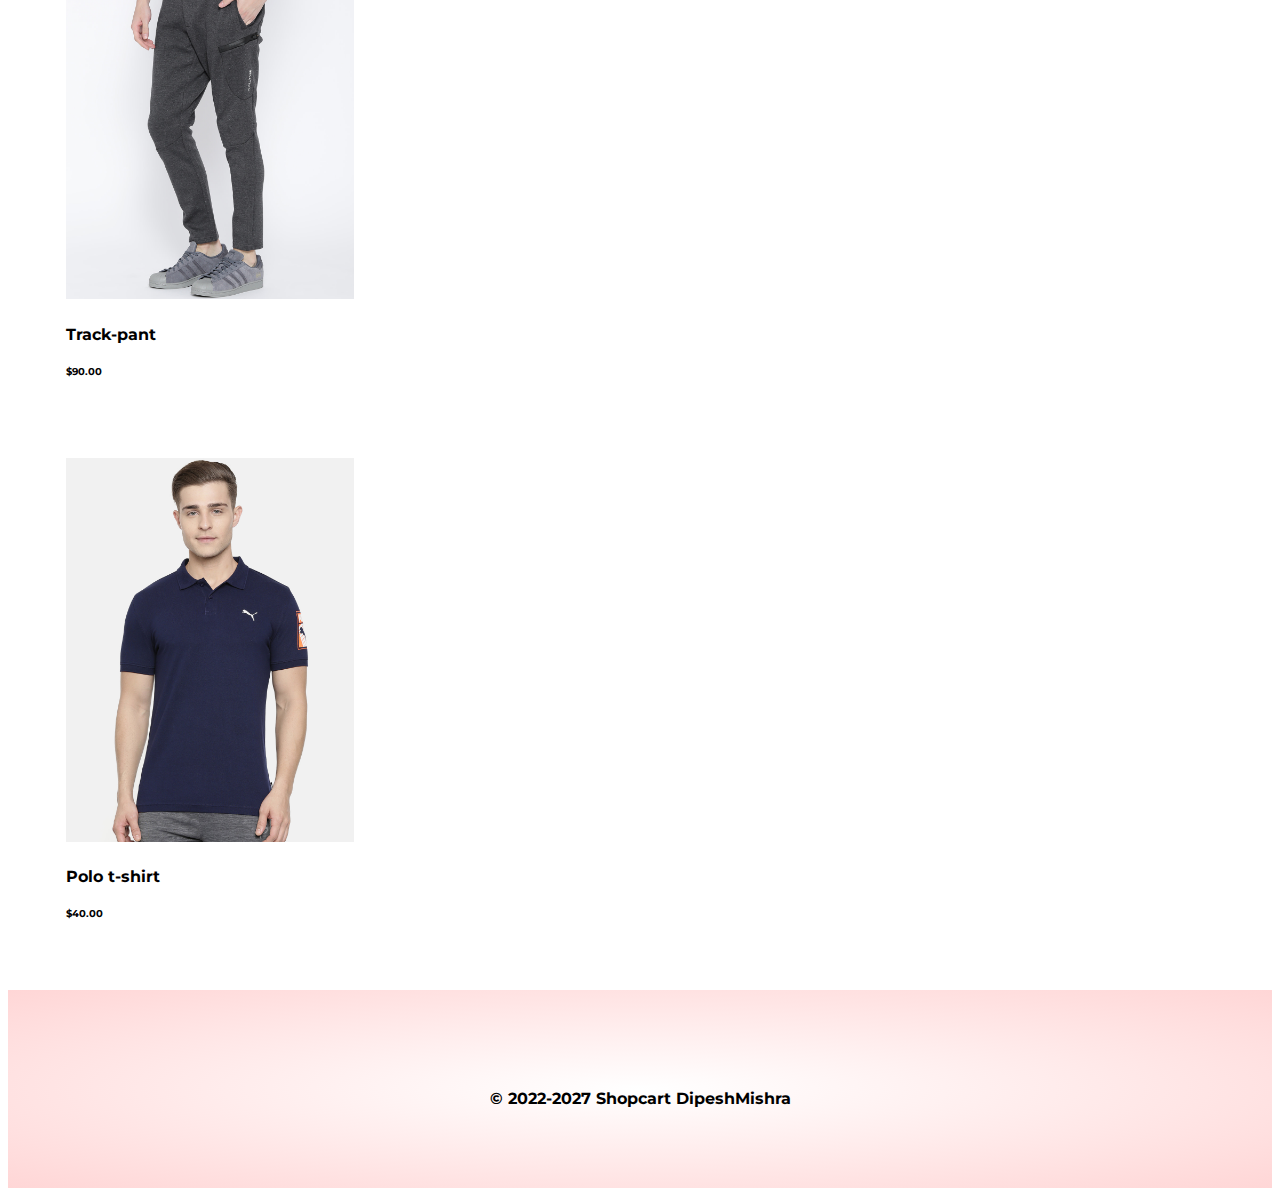
<file: product-details.html>
<!DOCTYPE html>
<html>

<head>
  <meta charset="utf-8">
  <title>Product details|ShopCart</title>
  <link href="https://cdn.jsdelivr.net/npm/bootstrap@5.2.0-beta1/dist/css/bootstrap.min.css" rel="stylesheet" integrity="sha384-0evHe/X+R7YkIZDRvuzKMRqM+OrBnVFBL6DOitfPri4tjfHxaWutUpFmBp4vmVor" crossorigin="anonymous">
  <link rel="preconnect" href="https://fonts.googleapis.com">
  <link rel="preconnect" href="https://fonts.gstatic.com" crossorigin>
  <link href="https://fonts.googleapis.com/css2?family=Merriweather+Sans:wght@300;400&family=Montserrat:ital,wght@0,300;0,400;0,700;0,900;1,600&family=Open+Sans:wght@300&family=Sacramento&display=swap" rel="stylesheet">
  <link rel="stylesheet" href="https://cdnjs.cloudflare.com/ajax/libs/font-awesome/6.1.1/css/all.min.css" integrity="sha512-KfkfwYDsLkIlwQp6LFnl8zNdLGxu9YAA1QvwINks4PhcElQSvqcyVLLD9aMhXd13uQjoXtEKNosOWaZqXgel0g==" crossorigin="anonymous" referrerpolicy="no-referrer" />
  <link rel="stylesheet" href="styles.css">
    <link rel="icon" href="images/favicon.ico">
</head>

<body>
  <section id="title">
    <div class="container-fluid product-bar">
      <nav class="navbar navbar-expand-lg navbar-dark">
        <a class="navbar-brand " href=""><span class="navtitle">ShopCart</span></a>
        <button class="navbar-toggler" type="button" data-bs-toggle="collapse" data-bs-target="#navbarTogglerDemo01" aria-controls="navbarTogglerDemo01" aria-expanded="false" aria-label="Toggle navigation">
          <span class="navbar-toggler-icon"></span>
        </button>
        <div class="collapse navbar-collapse" id="navbarTogglerDemo01">
          <ul class="navbar-nav ms-auto ">
            <li class="nav-item">
              <a class="nav-link" href="index.html">Home</a>
            </li>
            <li class="nav-item">
              <a class="nav-link" href="products.html">Products</a>
            </li>
            <li class="nav-item">
              <a class="nav-link" href="contact.html">ContactUs</a>
            </li>
            <li class="nav-item">
              <a class="nav-link" href="product-details.html">Details</a>
            </li>
            <li class="nav-item">
              <a class="nav-link" href="cart.html"><img src="images/cart.png" width="20px"></a>
            </li>
          </ul>
        </div>
      </nav>

    </div>
  </section>
<!-- single product detail -->
<div class="small-container single-product">
  <div class="row row-3">
     <div class="col-6">
       <img class="product-detail-img" src="images/gallery-1.jpg" id="productImg">

          <div class="small-img-row">
            <div class="small-img-col">
              <img class="smallImg" src="images/gallery-1.jpg" width="100%">
            </div>
            <div class="small-img-col">
              <img class="smallImg"src="images/gallery-2.jpg" width="100%">
            </div>
            <div class="small-img-col">
              <img class="smallImg"src="images/gallery-3.jpg" width="100%">
            </div>
            <div class="small-img-col">
              <img class="smallImg"src="images/gallery-4.jpg" width="100%">
            </div>
          </div>



     </div>
     <div class="col-6">
       <p>Home/ T-shirt</p>
       <h1>Red printed shirt by Hrx</h1>
       <h4>$50.00</h4>
       <select>
         <option>Select Size</option>
         <option>XXL</option>
         <option>XL</option>
         <option>Large</option>
         <option>Medium</option>
         <option>Small</option>
       </select>
       <input type="number" value="1">
       <a href="#" class="btn">Add to Cart</a>
       <h3>Product Details <i class="fa-solid fa-star"></i><i class="fa-solid fa-star"></i><i class="fa-solid fa-star"></i><i class="fa-solid fa-star"></i><i class="fa-thin fa-star"></i></h3>
       <p>Traditionally, it has short sleeves and a round neckline, known as a crew neck, which lacks a collar.Our T-shirts are generally made of a stretchy, light, and inexpensive fabric and are easy to clean.</p>
     </div>
  </div>
</div>
    <section id="bestSeller">
      <!-- title -->
<div class="row">
  <div class="row row-2">
      <h2 class="col-2">All Products</h2>
       <p class="col-2">View more</p>
<!-- products -->
  </div>
    <div class="item col-4 col-lg-6">
     <img class="cat-img" src="images/product-1.jpg" >
     <h4>Red Printed T-shirt</h4>
     <div class="rating">
       <i class="fa-solid fa-star"></i>
       <i class="fa-solid fa-star"></i>
       <i class="fa-solid fa-star"></i>
       <i class="fa-solid fa-star"></i>
       <i class="fa-thin fa-star"></i>
     </div>
     <p>$50.00</p>
   </div>
   <div class="item col-4 col-lg-6">
     <img class="cat-img" src="images/product-2.jpg" >
     <h4>Hrx Sportz Shoes</h4>
     <div class="rating">
       <i class="fa-solid fa-star"></i>
       <i class="fa-solid fa-star"></i>
       <i class="fa-solid fa-star"></i>
       <i class="fa-solid fa-star"></i>
       <i class="fa-thin fa-star"></i>
     </div>
     <p>$80.00</p>
   </div>
   <div class="item col-4 col-lg-6">
     <img class="cat-img" src="images/product-3.jpg" >
     <h4>Track-pant</h4>
     <div class="rating">
       <i class="fa-solid fa-star"></i>
       <i class="fa-solid fa-star"></i>
       <i class="fa-solid fa-star"></i>
       <i class="fa-duotone fa-star-sharp-half"></i>
       <i class="fa-thin fa-star"></i>
     </div>
     <p>$90.00</p>
   </div>
   <div class="item col-4 col-lg-6">
     <img class="cat-img" src="images/product-4.jpg" >
     <h4>Polo t-shirt</h4>
     <div class="rating">
       <i class="fa-solid fa-star"></i>
       <i class="fa-solid fa-star"></i>
       <i class="fa-solid fa-star"></i>
       <i class="fa-thin fa-star"></i>
       <i class="fa-thin fa-star"></i>
     </div>
     <p>$40.00</p>
   </div>
 </div>

    </section>

<!-- footer -->
<footer id="footer" class="white-section">
  <i class="fa-brands fa-twitter footer-icons"></i>
  <i class="fa-brands fa-facebook footer-icons"></i>
  <i class="fa-brands fa-instagram footer-icons"></i>
  <i class="fa-solid fa-envelope footer-icons"></i>
  <p>© 2022-2027 Shopcart
    DipeshMishra
  </p>
</footer>
    <script src="index.js" charset="utf-8"></script>
    <script src="https://cdnjs.cloudflare.com/ajax/libs/jquery/3.6.0/jquery.min.js" integrity="sha512-894YE6QWD5I59HgZOGReFYm4dnWc1Qt5NtvYSaNcOP+u1T9qYdvdihz0PPSiiqn/+/3e7Jo4EaG7TubfWGUrMQ==" crossorigin="anonymous" referrerpolicy="no-referrer"></script>
</body>

</html>
</file>
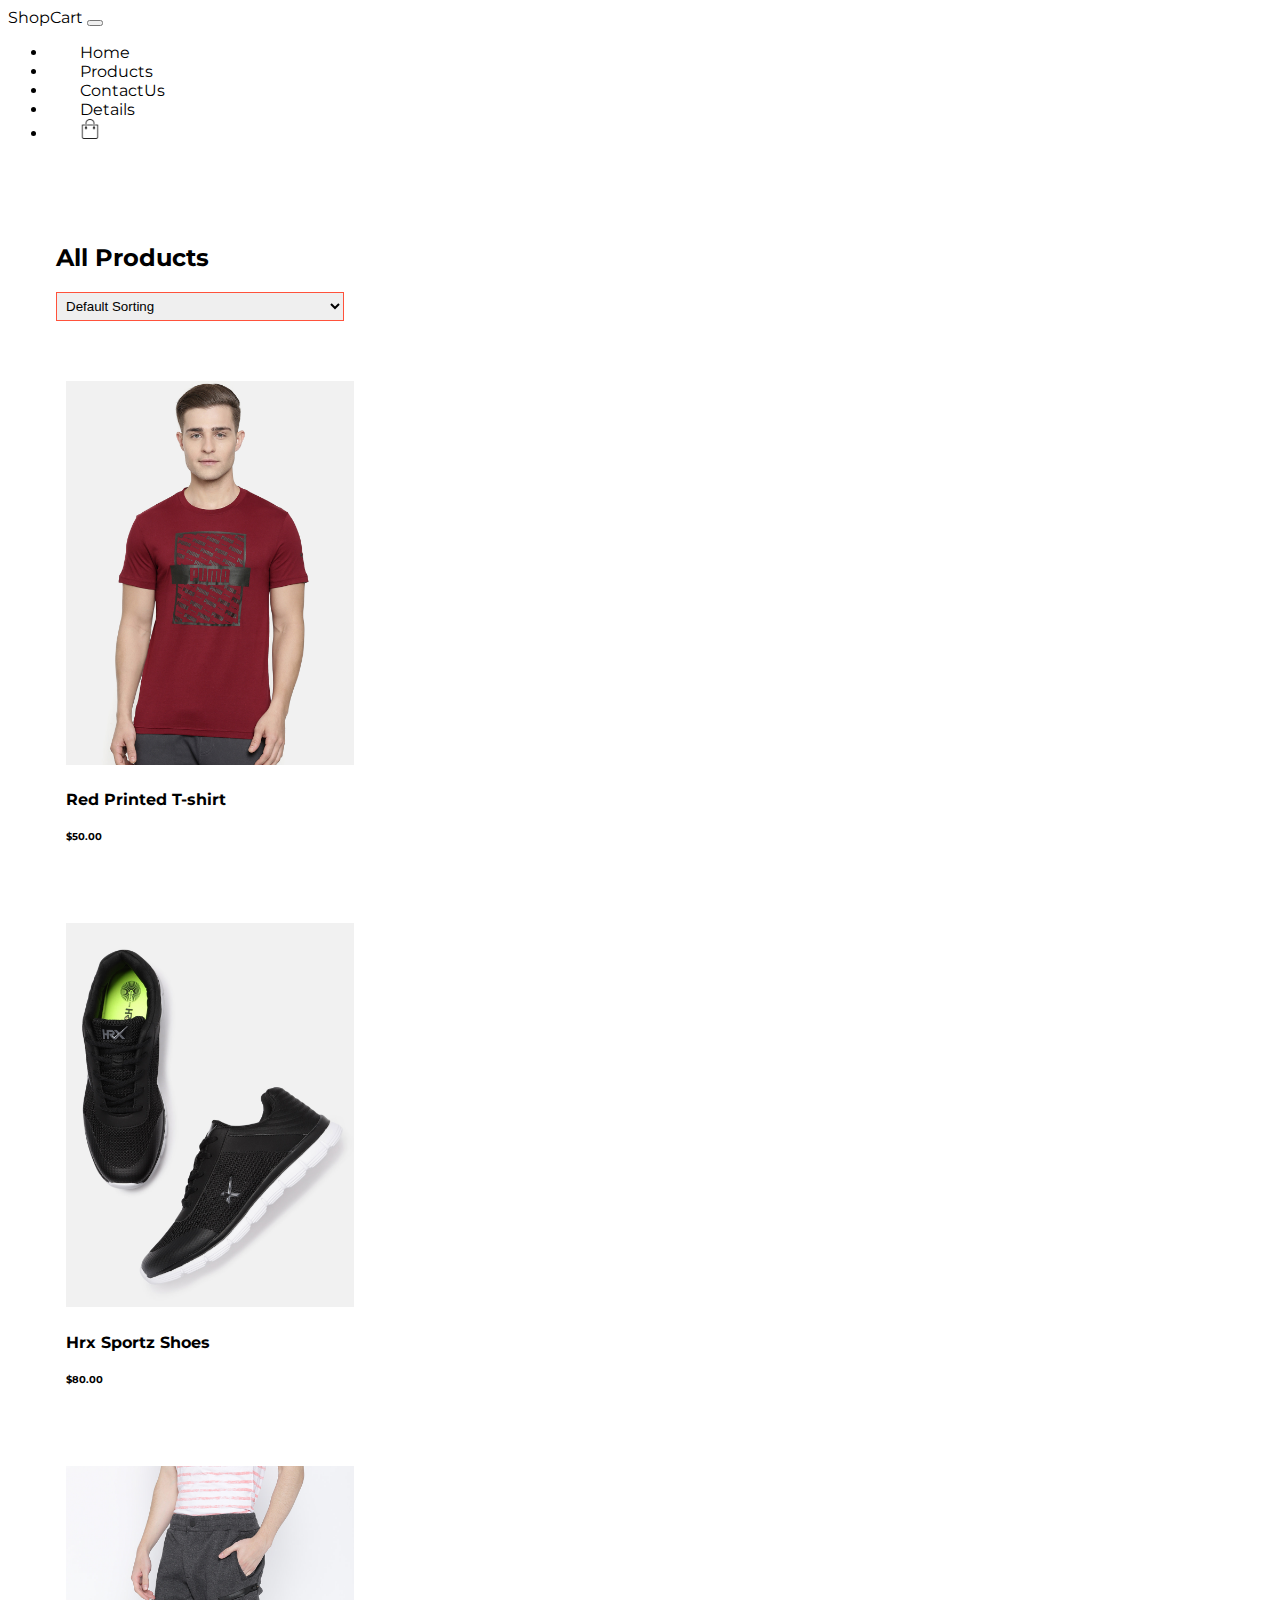
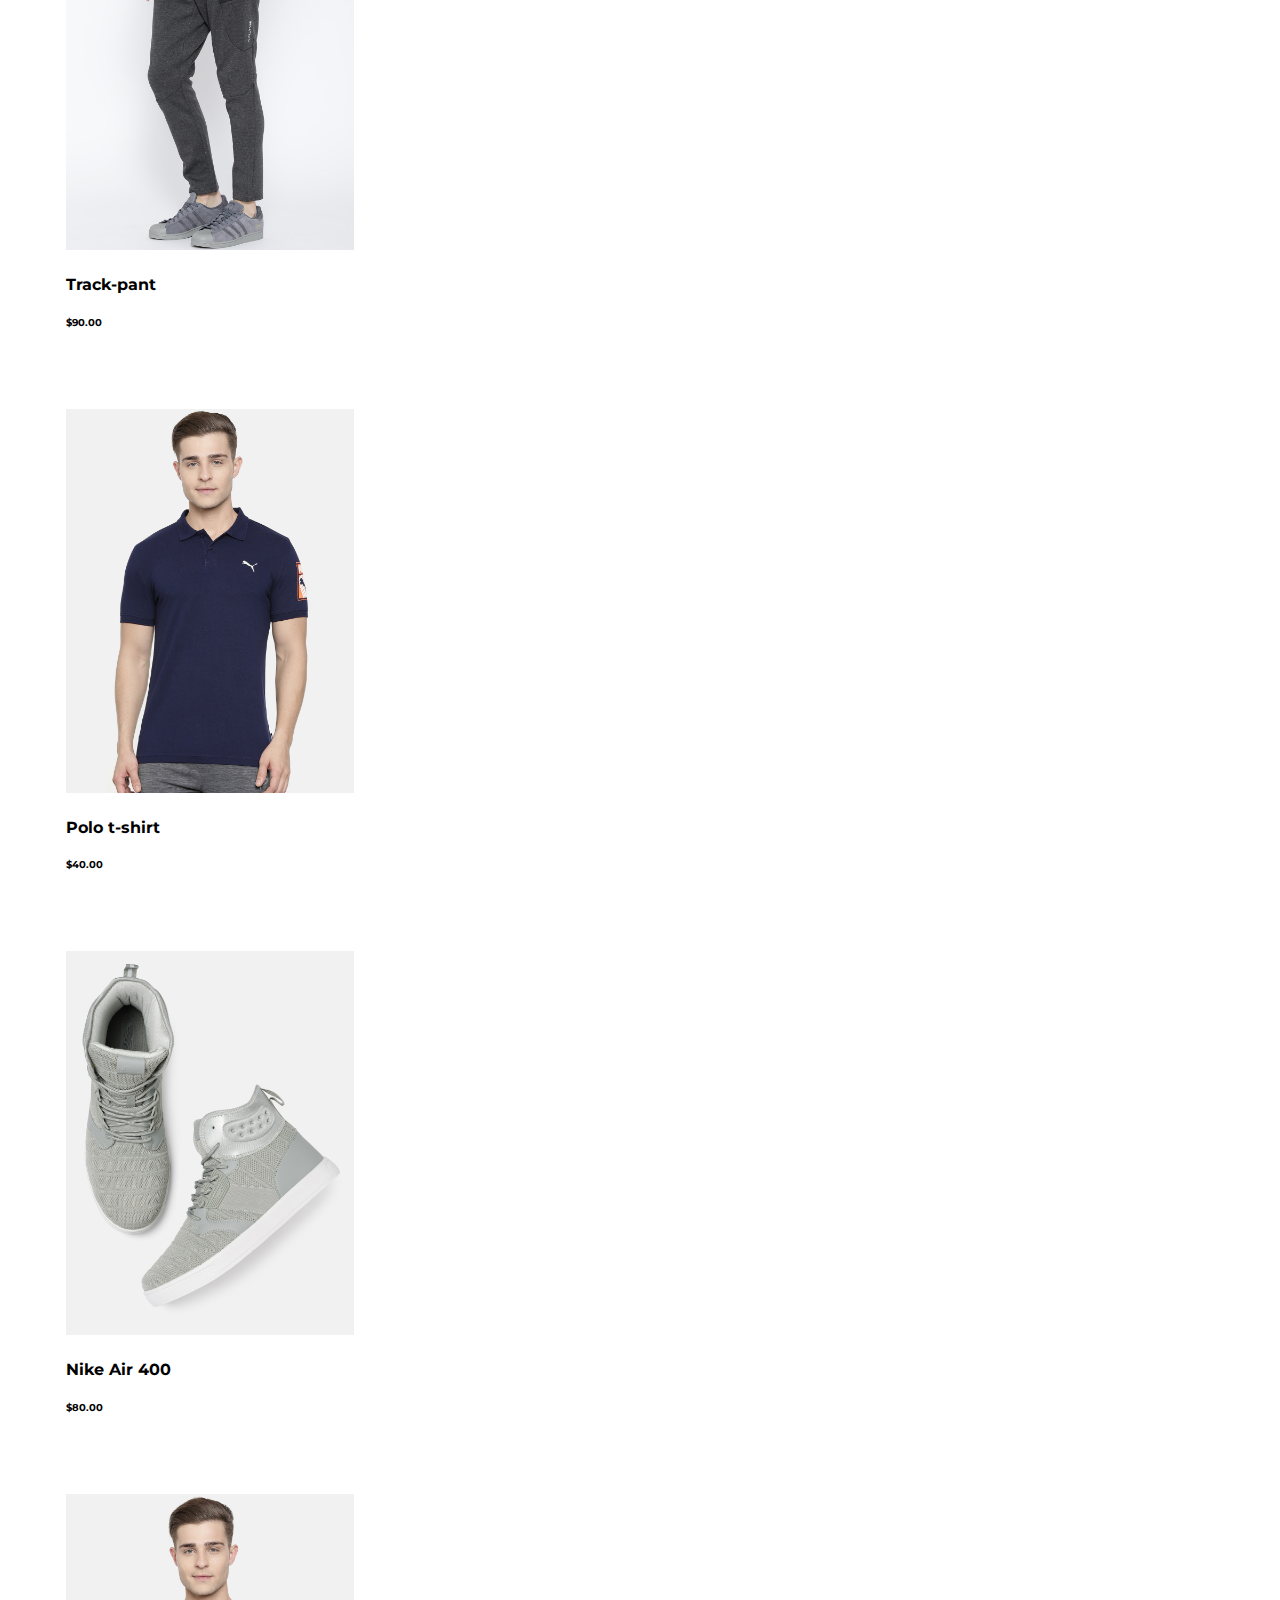
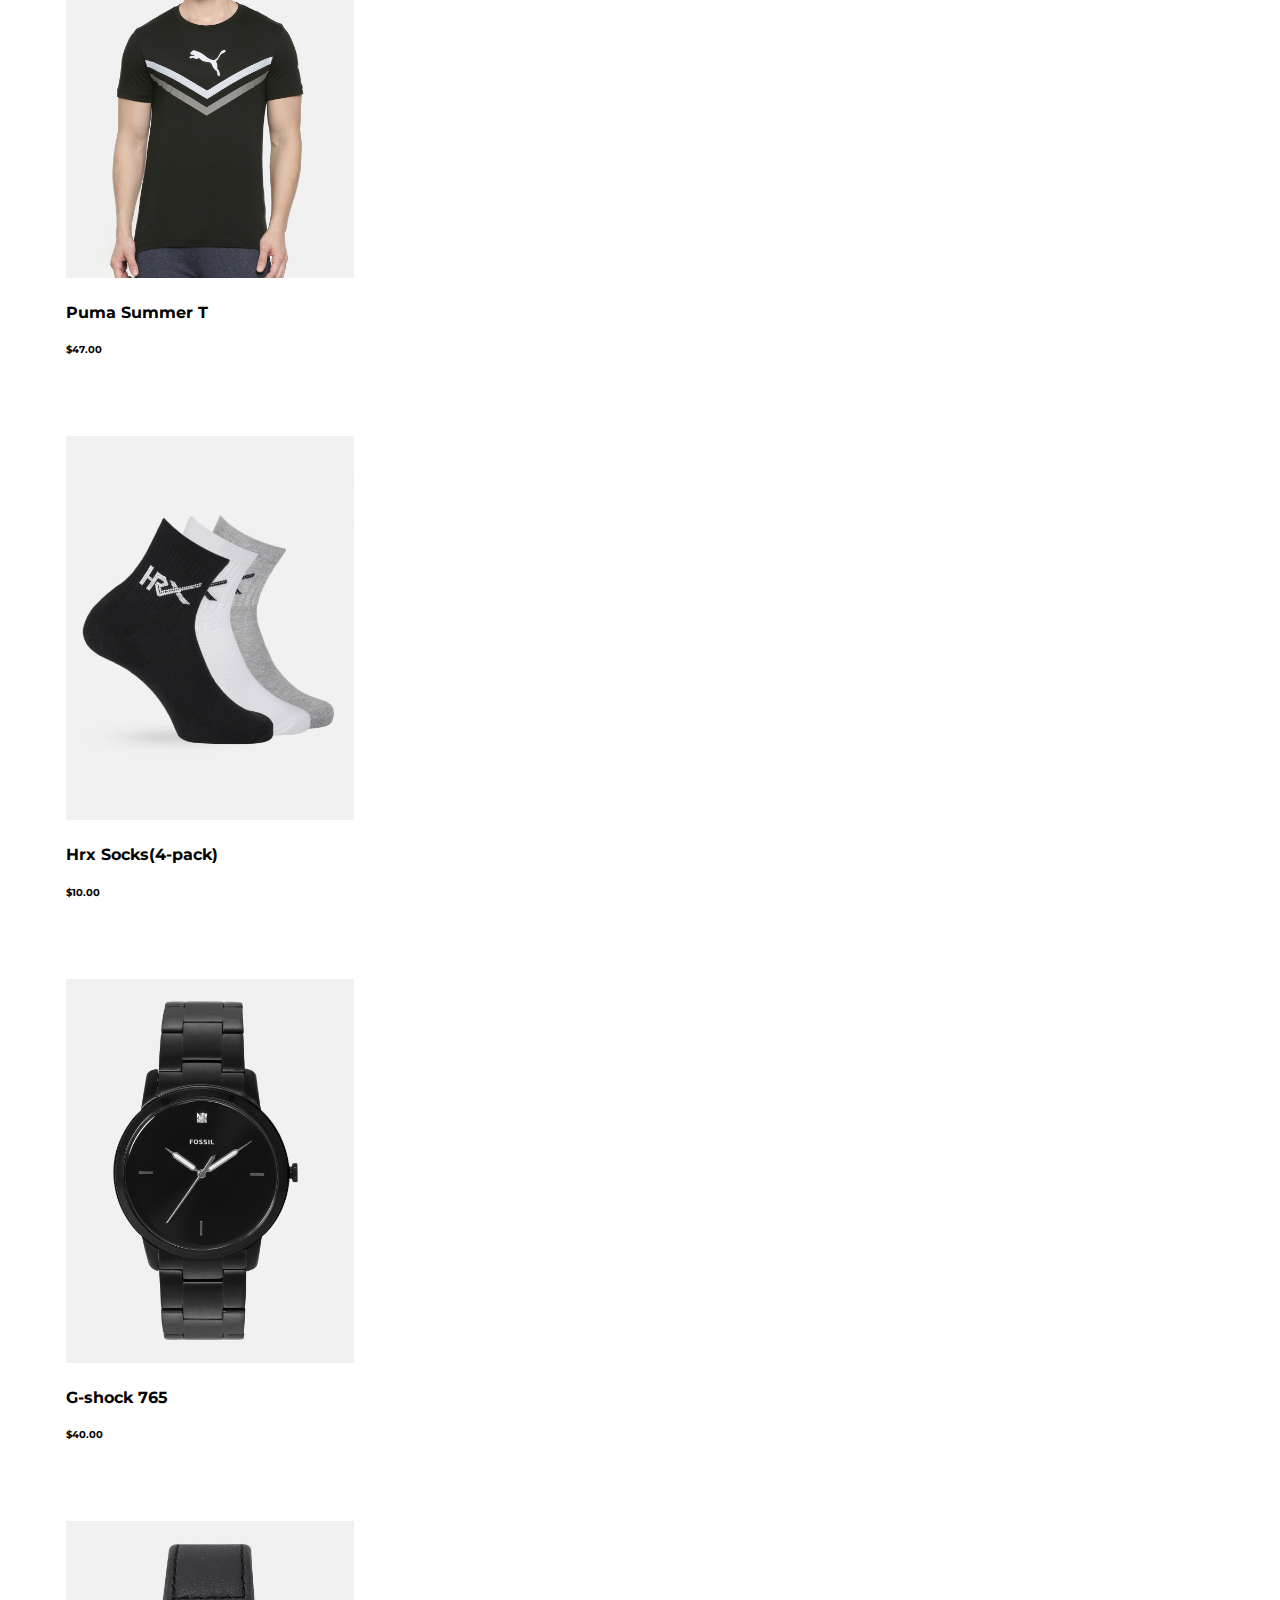
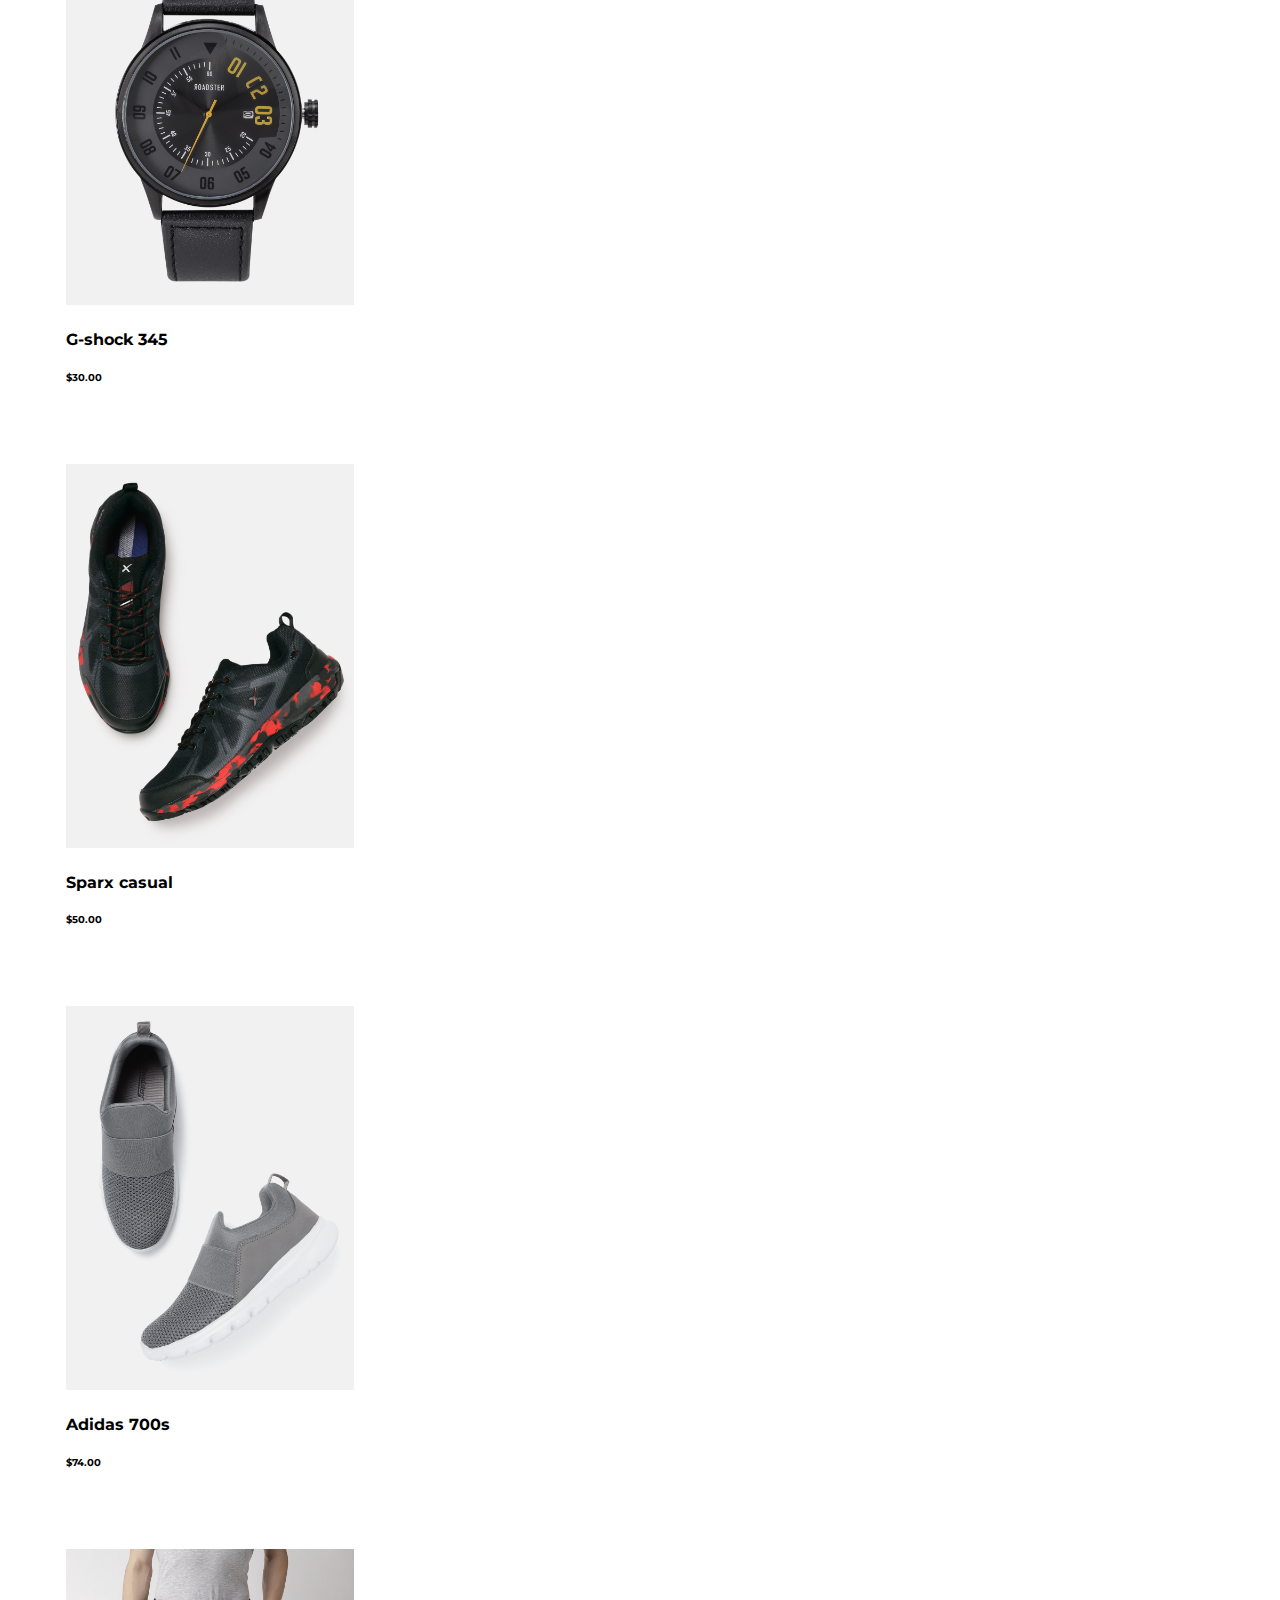
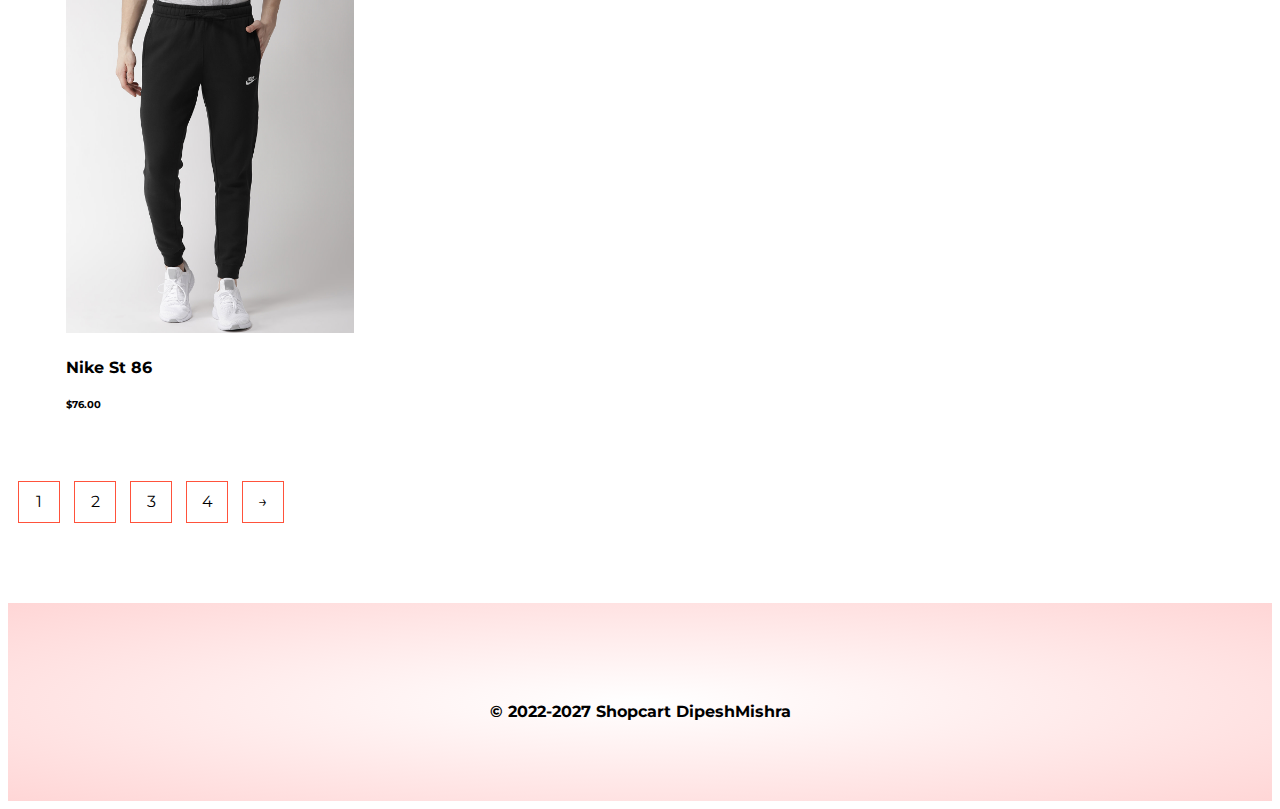
<file: products.html>
<!DOCTYPE html>
<html>

<head>
  <meta charset="utf-8">
  <title>All products|ShopCart</title>
  <link href="https://cdn.jsdelivr.net/npm/bootstrap@5.2.0-beta1/dist/css/bootstrap.min.css" rel="stylesheet" integrity="sha384-0evHe/X+R7YkIZDRvuzKMRqM+OrBnVFBL6DOitfPri4tjfHxaWutUpFmBp4vmVor" crossorigin="anonymous">
  <link rel="preconnect" href="https://fonts.googleapis.com">
  <link rel="preconnect" href="https://fonts.gstatic.com" crossorigin>
  <link href="https://fonts.googleapis.com/css2?family=Merriweather+Sans:wght@300;400&family=Montserrat:ital,wght@0,300;0,400;0,700;0,900;1,600&family=Open+Sans:wght@300&family=Sacramento&display=swap" rel="stylesheet">
  <link rel="stylesheet" href="https://cdnjs.cloudflare.com/ajax/libs/font-awesome/6.1.1/css/all.min.css" integrity="sha512-KfkfwYDsLkIlwQp6LFnl8zNdLGxu9YAA1QvwINks4PhcElQSvqcyVLLD9aMhXd13uQjoXtEKNosOWaZqXgel0g==" crossorigin="anonymous" referrerpolicy="no-referrer" />
  <link rel="stylesheet" href="styles.css">
    <link rel="icon" href="images/favicon.ico">
</head>

<body>
  <section id="title">
    <div class="container-fluid product-bar">
      <nav class="navbar navbar-expand-lg navbar-dark">
        <a class="navbar-brand " href=""><span class="navtitle">ShopCart</span></a>
        <button class="navbar-toggler" type="button" data-bs-toggle="collapse" data-bs-target="#navbarTogglerDemo01" aria-controls="navbarTogglerDemo01" aria-expanded="false" aria-label="Toggle navigation">
          <span class="navbar-toggler-icon"></span>
        </button>
        <div class="collapse navbar-collapse" id="navbarTogglerDemo01">
          <ul class="navbar-nav ms-auto ">
            <li class="nav-item">
              <a class="nav-link" href="index.html">Home</a>
            </li>
            <li class="nav-item">
              <a class="nav-link" href="products.html">Products</a>
            </li>
            <li class="nav-item">
              <a class="nav-link" href="contact.html">ContactUs</a>
            </li>
            <li class="nav-item">
              <a class="nav-link" href="product-details.html">Details</a>
            </li>
            <li class="nav-item">
              <a class="nav-link" href="cart.html"><img src="images/cart.png" width="20px"></a>
            </li>
          </ul>
        </div>
      </nav>

    </div>
  </section>


    <section id="bestSeller">
<div class="row">
  <div class="row row-2">
      <h2 class="col-2">All Products</h2>
  <select class="col-2">
    <option>Default Sorting</option>
    <option>Sort by Price</option>
    <option>Sort by popularity</option>
    <option>Sort by rating</option>
    <option>Sort by sale</option>
  </select>
  </div>
    <div class="item col-4 col-lg-6">
     <img class="cat-img" src="images/product-1.jpg" >
     <h4>Red Printed T-shirt</h4>
     <div class="rating">
       <i class="fa-solid fa-star"></i>
       <i class="fa-solid fa-star"></i>
       <i class="fa-solid fa-star"></i>
       <i class="fa-solid fa-star"></i>
       <i class="fa-thin fa-star"></i>
     </div>
     <p>$50.00</p>
   </div>
   <div class="item col-4 col-lg-6">
     <img class="cat-img" src="images/product-2.jpg" >
     <h4>Hrx Sportz Shoes</h4>
     <div class="rating">
       <i class="fa-solid fa-star"></i>
       <i class="fa-solid fa-star"></i>
       <i class="fa-solid fa-star"></i>
       <i class="fa-solid fa-star"></i>
       <i class="fa-thin fa-star"></i>
     </div>
     <p>$80.00</p>
   </div>
   <div class="item col-4 col-lg-6">
     <img class="cat-img" src="images/product-3.jpg" >
     <h4>Track-pant</h4>
     <div class="rating">
       <i class="fa-solid fa-star"></i>
       <i class="fa-solid fa-star"></i>
       <i class="fa-solid fa-star"></i>
       <i class="fa-duotone fa-star-sharp-half"></i>
       <i class="fa-thin fa-star"></i>
     </div>
     <p>$90.00</p>
   </div>
   <div class="item col-4 col-lg-6">
     <img class="cat-img" src="images/product-4.jpg" >
     <h4>Polo t-shirt</h4>
     <div class="rating">
       <i class="fa-solid fa-star"></i>
       <i class="fa-solid fa-star"></i>
       <i class="fa-solid fa-star"></i>
       <i class="fa-thin fa-star"></i>
       <i class="fa-thin fa-star"></i>
     </div>
     <p>$40.00</p>
   </div>
 </div>
 <div class="row">
     <div class="item col-4 col-lg-6">
      <img class="cat-img" src="images/product-5.jpg" >
      <h4>Nike Air 400</h4>
      <div class="rating">
        <i class="fa-solid fa-star"></i>
        <i class="fa-solid fa-star"></i>
        <i class="fa-solid fa-star"></i>
        <i class="fa-solid fa-star"></i>
        <i class="fa-solid fa-star"></i>
      </div>
      <p>$80.00</p>
    </div>
    <div class="item col-4 col-lg-6">
      <img class="cat-img" src="images/product-6.jpg" >
      <h4>Puma Summer T</h4>
      <div class="rating">
        <i class="fa-solid fa-star"></i>
        <i class="fa-solid fa-star"></i>
        <i class="fa-solid fa-star"></i>
        <i class="fa-solid fa-star"></i>
        <i class="fa-solid fa-star"></i>
      </div>
      <p>$47.00</p>
    </div>
    <div class="item col-4 col-lg-6">
      <img class="cat-img" src="images/product-7.jpg" >
      <h4>Hrx Socks(4-pack)</h4>
      <div class="rating">
        <i class="fa-solid fa-star"></i>
        <i class="fa-solid fa-star"></i>
        <i class="fa-duotone fa-star-sharp-half"></i>
        <i class="fa-thin fa-star"></i>
        <i class="fa-thin fa-star"></i>
      </div>
      <p>$10.00</p>
    </div>
    <div class="item col-4 col-lg-6">
      <img class="cat-img" src="images/product-8.jpg" >
      <h4>G-shock 765</h4>
      <div class="rating">
        <i class="fa-solid fa-star"></i>
        <i class="fa-solid fa-star"></i>
        <i class="fa-solid fa-star"></i>
        <i class="fa-solid fa-star"></i>
        <i class="fa-solid fa-star"></i>
      </div>
      <p>$40.00</p>
    </div>
    <div class="item col-4 col-lg-6">
      <img class="cat-img" src="images/product-9.jpg" >
      <h4>G-shock 345</h4>
      <div class="rating">
        <i class="fa-solid fa-star"></i>
        <i class="fa-solid fa-star"></i>
        <i class="fa-solid fa-star"></i>
        <i class="fa-thin fa-star"></i>
        <i class="fa-thin fa-star"></i>
      </div>
      <p>$30.00</p>
    </div>
    <div class="item col-4 col-lg-6">
      <img class="cat-img" src="images/product-10.jpg" >
      <h4>Sparx casual</h4>
      <div class="rating">
        <i class="fa-solid fa-star"></i>
        <i class="fa-solid fa-star"></i>
        <i class="fa-solid fa-star"></i>
        <i class="fa-thin fa-star"></i>
        <i class="fa-thin fa-star"></i>
      </div>
      <p>$50.00</p>
    </div>
    <div class="item col-4 col-lg-6">
      <img class="cat-img" src="images/product-11.jpg" >
      <h4>Adidas 700s</h4>
      <div class="rating">
        <i class="fa-solid fa-star"></i>
        <i class="fa-solid fa-star"></i>
        <i class="fa-solid fa-star"></i>
        <i class="fa-thin fa-star"></i>
        <i class="fa-thin fa-star"></i>
      </div>
      <p>$74.00</p>
    </div>
    <div class="item col-4 col-lg-6">
      <img class="cat-img" src="images/product-12.jpg" >
      <h4>Nike St 86</h4>
      <div class="rating">
        <i class="fa-solid fa-star"></i>
        <i class="fa-solid fa-star"></i>
        <i class="fa-solid fa-star"></i>
        <i class="fa-solid fa-star"></i>
        <i class="fa-thin fa-star"></i>
      </div>
      <p>$76.00</p>
    </div>

  </div>
    </section>
<div class="page-btn">
 <span>1</span>
 <span>2</span>
 <span>3</span>
 <span>4</span>
 <span>&#8594</span>
</div>
<!-- footer -->
<footer id="footer" class="white-section">
  <i class="fa-brands fa-twitter footer-icons"></i>
  <i class="fa-brands fa-facebook footer-icons"></i>
  <i class="fa-brands fa-instagram footer-icons"></i>
  <i class="fa-solid fa-envelope footer-icons"></i>
  <p>© 2022-2027 Shopcart
    DipeshMishra
  </p>
</footer>
    <script src="index.js" charset="utf-8"></script>
    <script src="https://cdnjs.cloudflare.com/ajax/libs/jquery/3.6.0/jquery.min.js" integrity="sha512-894YE6QWD5I59HgZOGReFYm4dnWc1Qt5NtvYSaNcOP+u1T9qYdvdihz0PPSiiqn/+/3e7Jo4EaG7TubfWGUrMQ==" crossorigin="anonymous" referrerpolicy="no-referrer"></script>

</body>

</html>
</file>
<file: styles.css>
/* contact */
.contact{
  background : radial-gradient(#c9ed9c ,#94dbd1) ;
  text-align:center;
  padding-bottom: 10rem;
}
.contact .product-bar{
  background : radial-gradient(#c9ed9c ,#94dbd1) ;
}
.aboutYou{
  padding-top: 2rem;
}
.aboutMe{
  padding-left: 10rem;
  text-align: left;
}
/* product */
.product-bar a{
color: black;
}
.row-2{
  justify-content: space-between;
  margin: 100px auto 50px;
}
.row-2 .col-2{
  width: 18rem;
}
select{
  border: 1px solid #ff523b;
  padding: 5px;
}
select:focus{
  outline:none;
}
.page-btn{
  margin: 0 auto 80px;
}
.page-btn span{
  display:inline-block;
  border:1px solid #ff523b;
  margin-left:10px;
  width:40px;
  height: 40px;
  text-align:center;
  line-height:40px;
  cursor:pointer;
}
.page-btn span:hover{
  background-color: #ff523b;
  color:white;
}
/* product details */
.product-detail-img{
  width:100%;
}
.row-3{
  margin: 8rem auto auto 8rem;
  width: 100%;
}
.single-product .col-6 img{
   padding:0px;
}
.single-product .col-6{
  padding: 20px;
}
.single-product h4{
  margin: 20px 0;
  font-size: 22px;
  font-weight: bold;
}
.single-product select{
  display: block;
  padding: 10px;
  margin-top: 20px;
}
.single-product input{
  width:50px;
  height:40px;
  padding-left:10px;
  font-size: 20px;
  margin-right: 10px;
  border:1px solid #ff512;
}
input:focus{
  outline: none;
}
.single-product .fa-star{
  color: #ff523b;

  font-size: 2rem;
}
.small-img-row{
  padding-top: 10px;
  display: flex;
  justify-content: space-between;
}
.small-img-col{
  flex-basis:24%;
  cursor:pointer;
}
/* index */
body{
  font-family: "Montserrat",sans-serif;
}
p{
  font-weight: bold;
}
h1{
  font-weight: bolder;
}
a{
  color: black;
  text-decoration: none;
}
.explore-buttons{
  color: black;
  text-decoration: none;
}
.colored-section{
  background : radial-gradient(#fff ,#4242a6) ;
  color: #000;
}
.big-h{
  text-align: left;
  line-height: 3rem;
  padding:2rem 2rem 22rem;
  margin-top: 7rem;
}
.nav-img{
  height: 32rem;
}
.nav-item{
  padding-left: 2rem;
  color: black;
}
.container {
  padding-left: 8rem;
  text-align: center;
  margin: 8rem auto;
  display: flex; /* or inline-flex */
}
.cat-img{
  padding-right:2rem;
  width: 18rem;
}
.col-4{
  padding-left: 3rem;
  flex-basis:25%;
  padding:10px;
  min-width:200px;
  margin-bottom:50px;
}
#bestSeller{
  padding-left: 3rem;
}
.title{
  font-weight: bold;
  text-align: center;
  margin:0 auto 80px;
  position:relative;
  line-height: 60px;
  color: #555;
}
.newArrivals{
  padding: 3rem;
}
.small-container{
  width: 70%;
}
.h4{
  font-weight: normal;
}
.item p{
  font-size: 10px;
}
.rating i{
  color: #ff523b;
}
img{
  transition: transform 0.5s;
}
img:hover{
  transform:translateY(-5px);
}
.offer{
  background : radial-gradient(#fff ,#ffd6d6) ;
  display: flex;
  text-align: center;
}
.small{
  color: #555;
}

.offer-img{
  width: 28rem;
}
.offer-dis{
  text-align: left;
}
#testimonial{
   margin-top:5rem;
   margin-bottom: 8rem;
  padding-left: 18rem;
  text-align: center;
}
.testimonial .col-lg-4{
  line-height:2rem;
  box-shadow: 0 0 20px 0px rgba(0,0,0,0.1);
  curson: pointer;
}
.testimonial .col-lg-4:hover{
  transform: translateY(10px);
}
.testimonial .col-lg-4 img{
     width:100px;
     margin-top:20px;
     border-radius: 100%;
}
.fa-quote-left{
  font-size: 34px;
  color:#ff523b;
}
#brands{
  margin: 5rem 0px;
  padding-left: 10rem;
}
.brands img:hover{
  cursor: pointer;
  filter: grayscale(100%);
}
#footer {
  background : radial-gradient(#fff ,#ffd6d6) ;
  text-align: center;
  padding: 4rem 0;
}

.footer-icons {
  padding: 0 1rem 0 1rem;
}
/* cart page */

.cart-page{
  margin:80px auto;
}
table{
  width:100%;
  border-collapse: :collapse;
}
.cart-info{
  display: flex;
  flex-wrap: wrap;
}
th{
  text-align: left;
  padding: 5px;
  color: #fff;
  background: #ff523b;
  font-weight: normal;
}
td{
  padding: 10px 5px;
}
td input{
  width: 40px;
  height: 30px;
  padding:auto 5px;
}
td a{
  color: #ff523b;
  font-size: 12px;
}
td img{
  width: 80px;
  height: 80px;
  margin-right: 10px;
}
.card-detail{
  position: relative;
  top:-5rem;
  left:7rem;
}
.total-price{
  display: flex;
  justify-content: flex-end;
}
.total-price table{
  border-top: 3px solid #ff523b;
  width:100%;
  max-width: 450px;
}
td:last-child{
  text-align: right;
}
th:last-child{
  text-align: right;
}
.card-info p{
  display: none;
}

/* media query */
@media only screen and (max-width:600px){
  .row{
    text-align:center;
  }
  .col-2, .col-3, .col-4{
    flex-basis:100%;
  }
}
.single-product .row{
  text-align: left;
}
.single-product .col-2{
  padding: 20px 0;
}
.single-product h1{
  font-size:26px;
  line-height: 32px;
}
</file>
